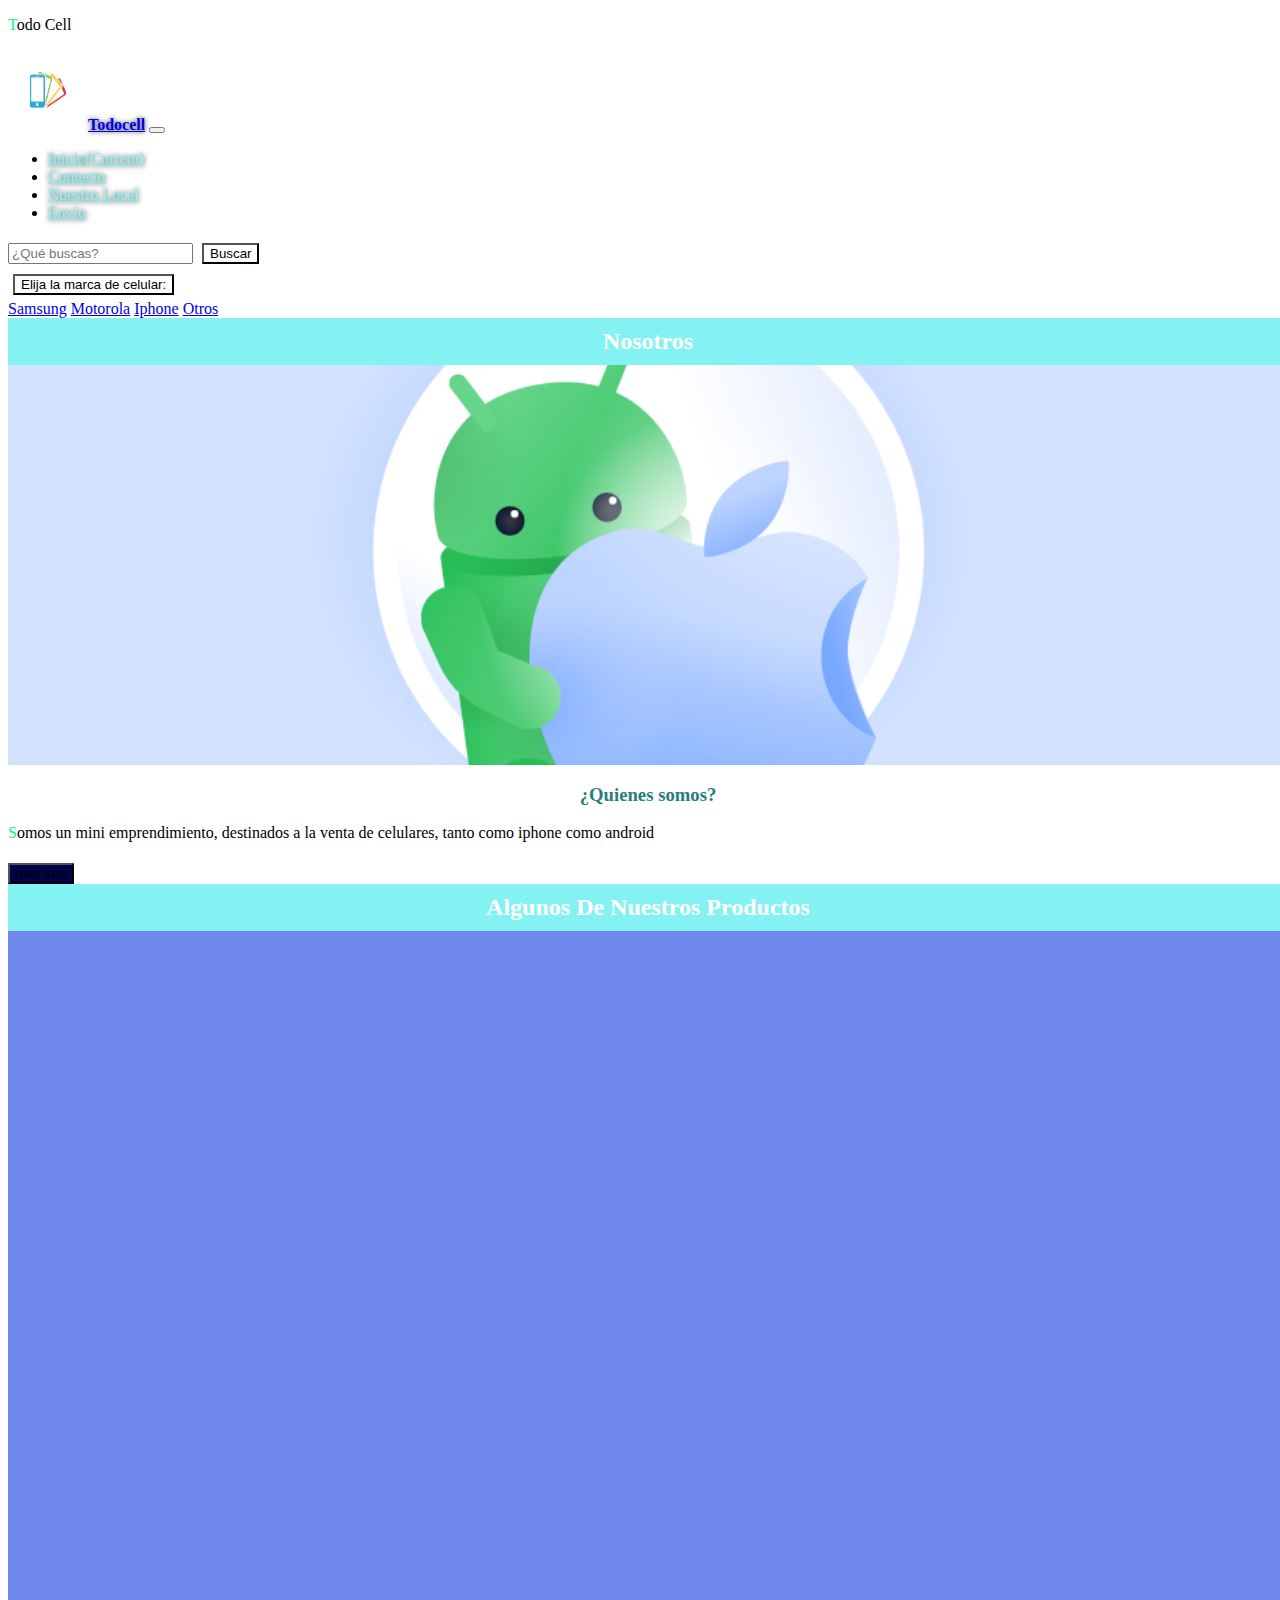
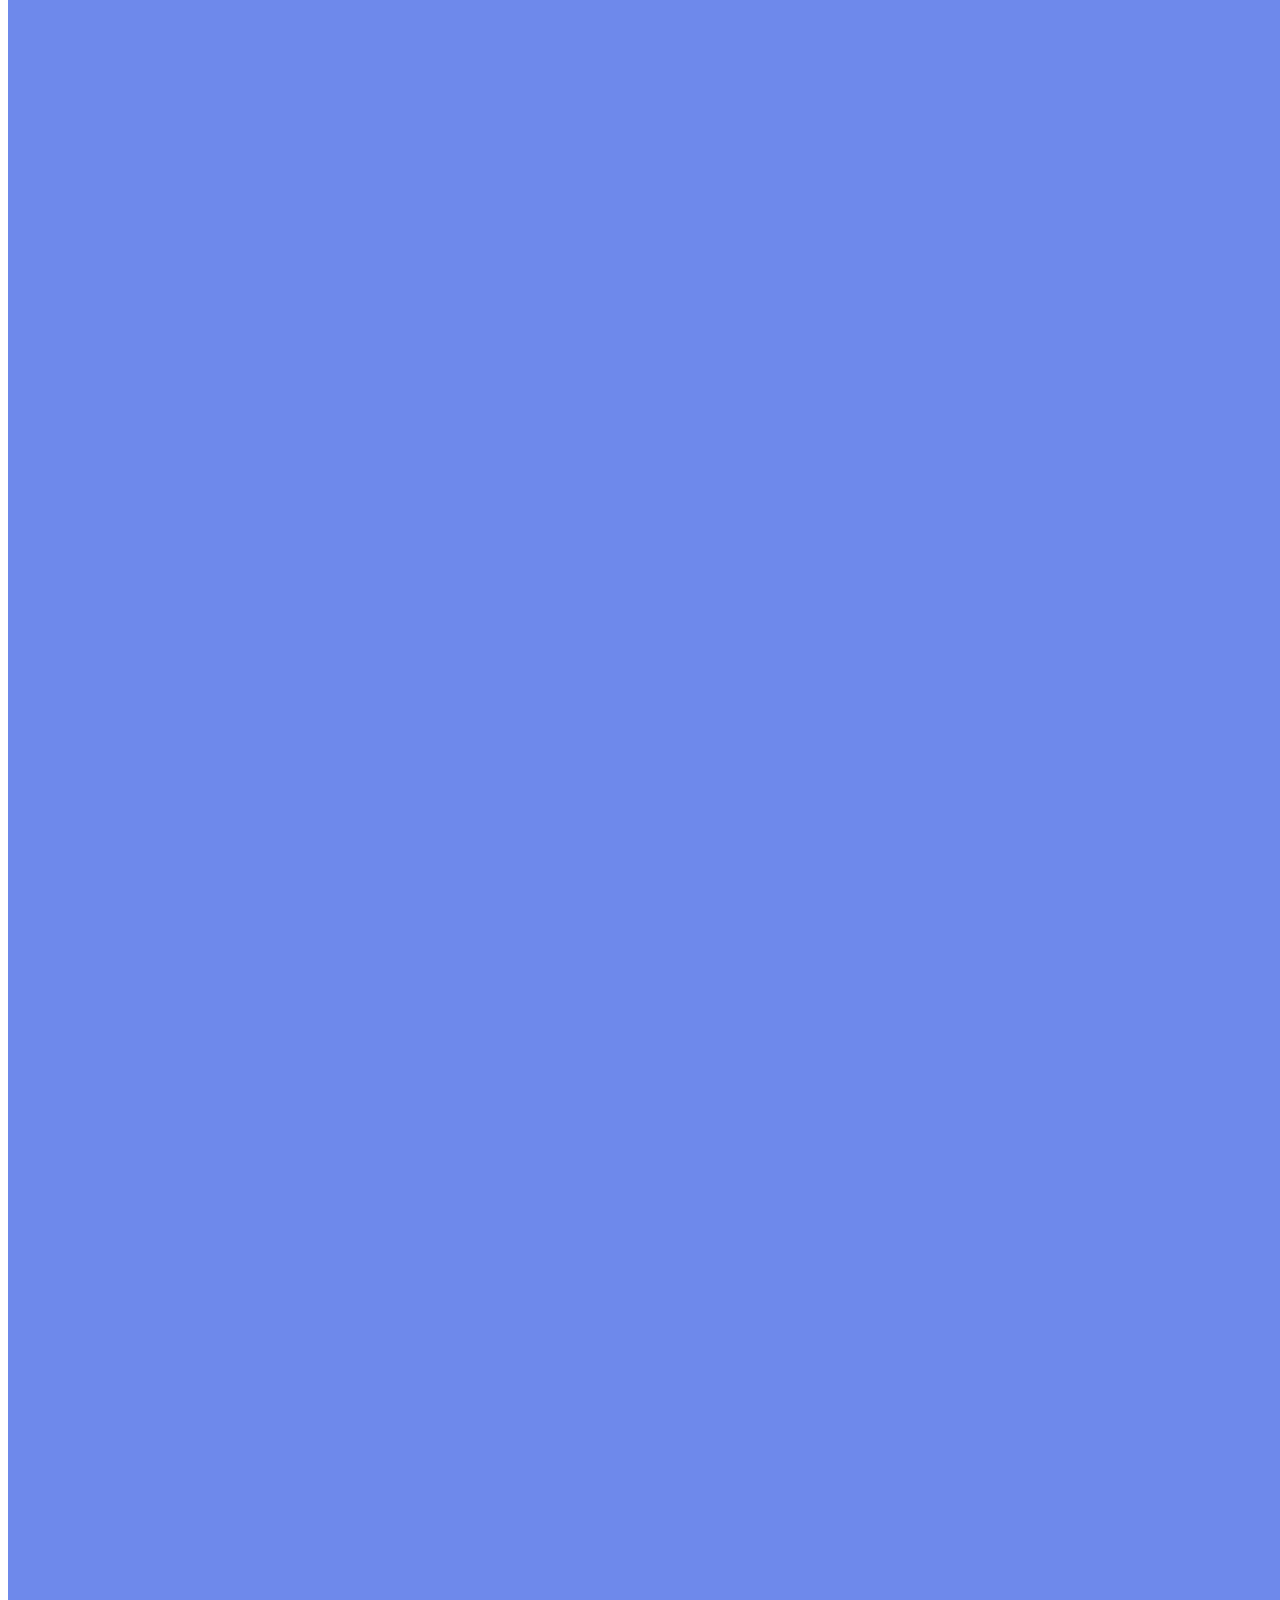
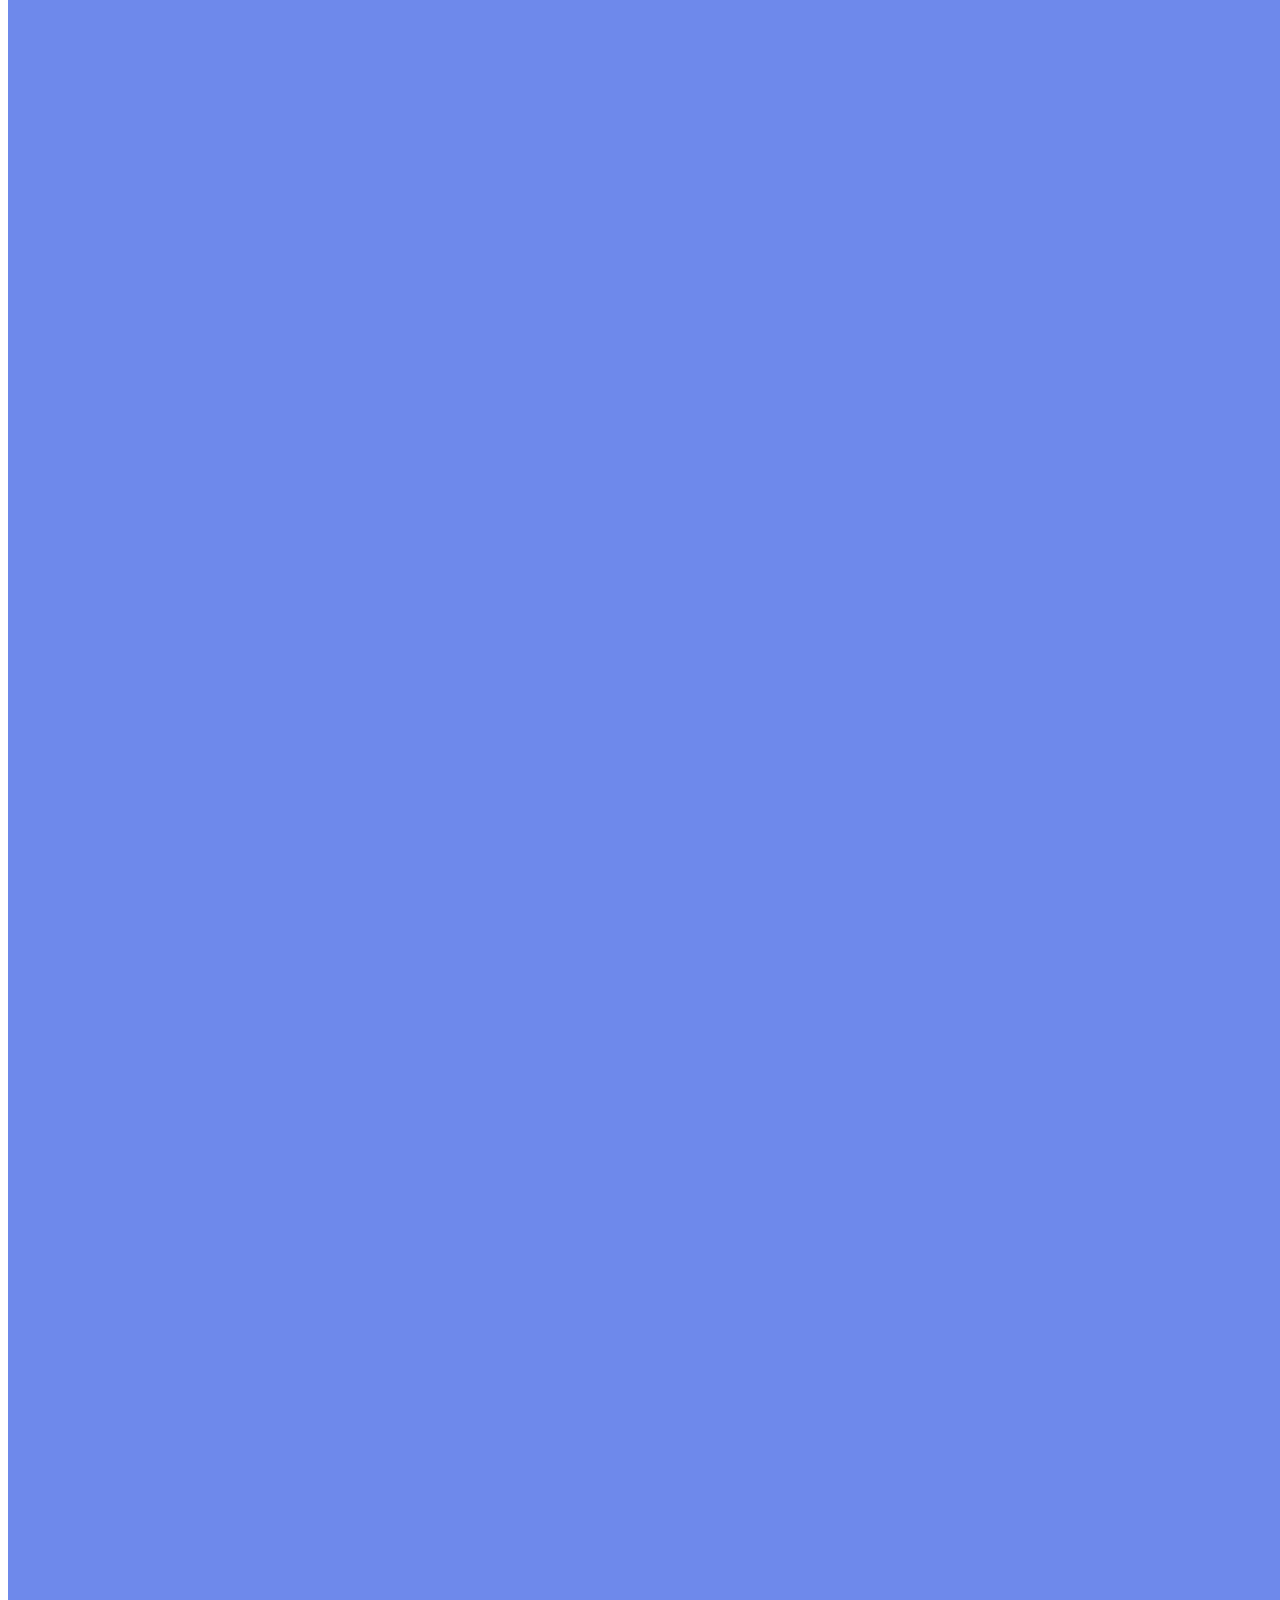
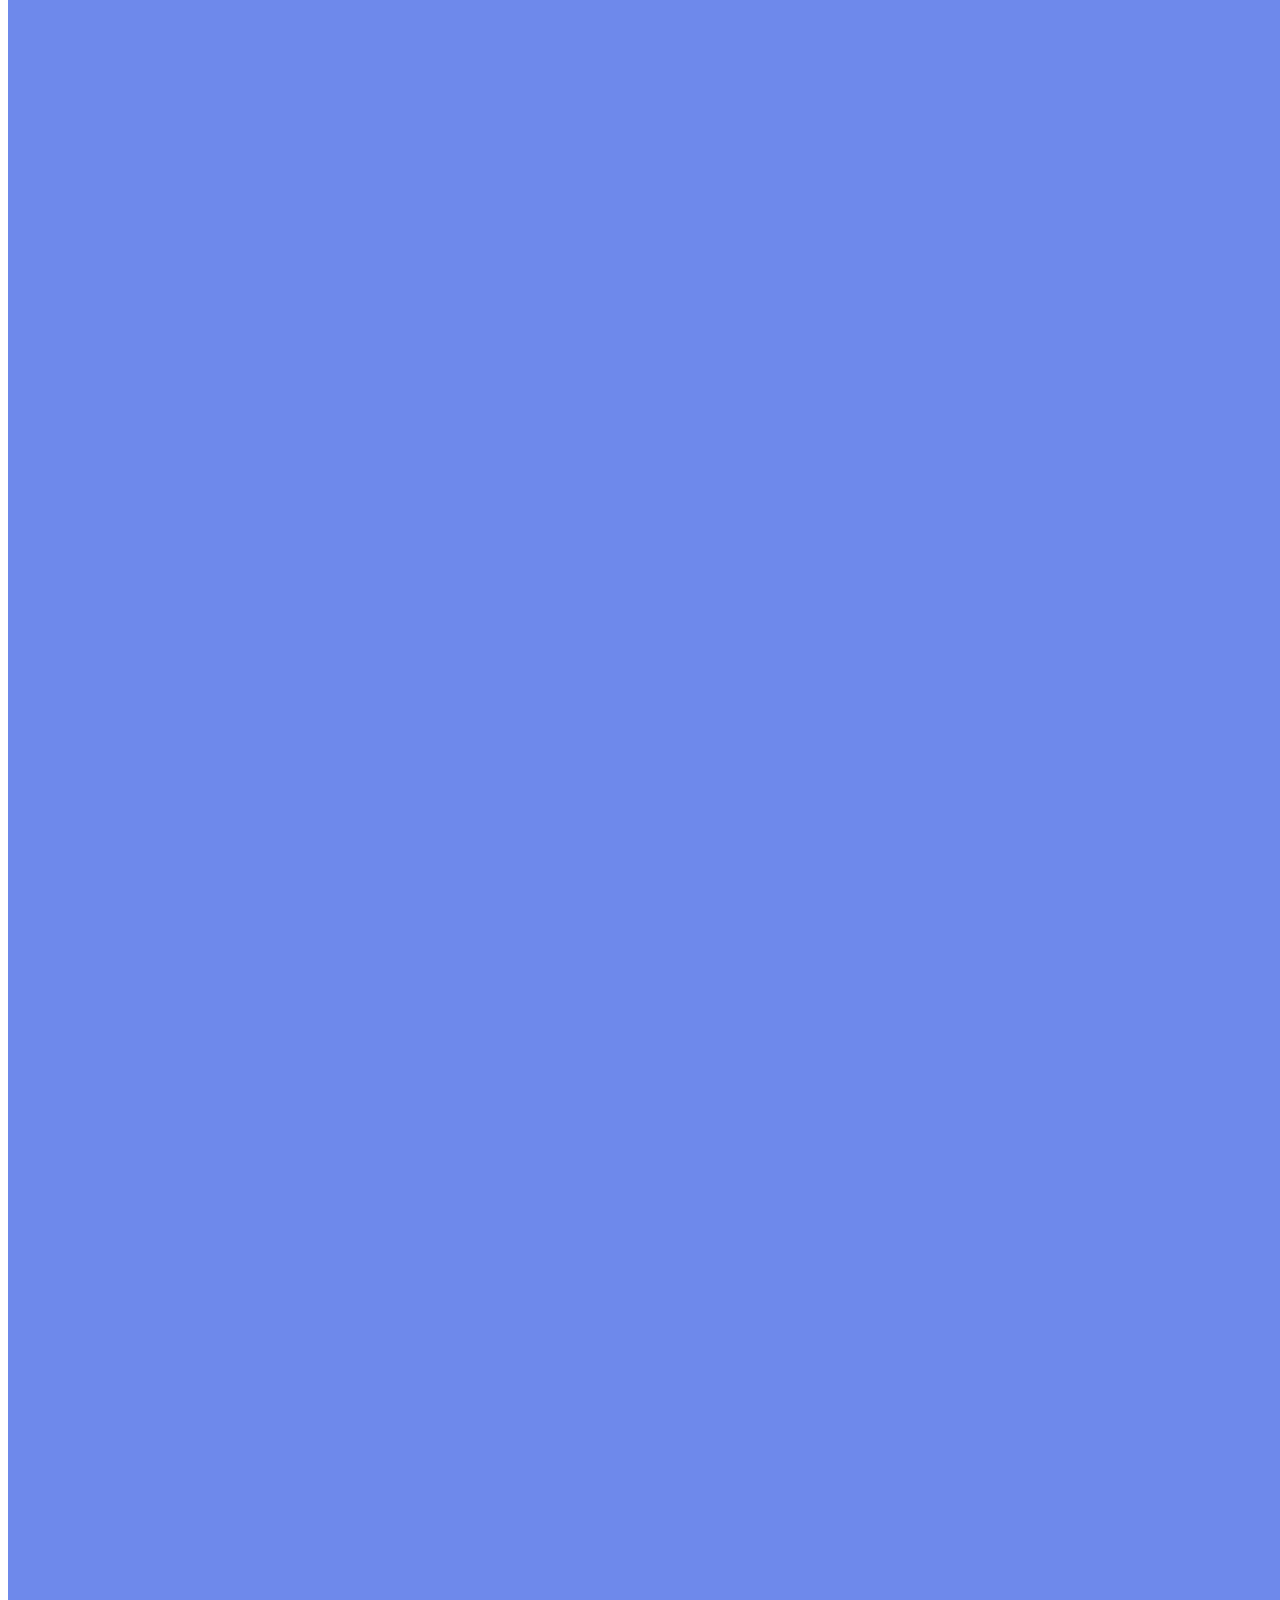
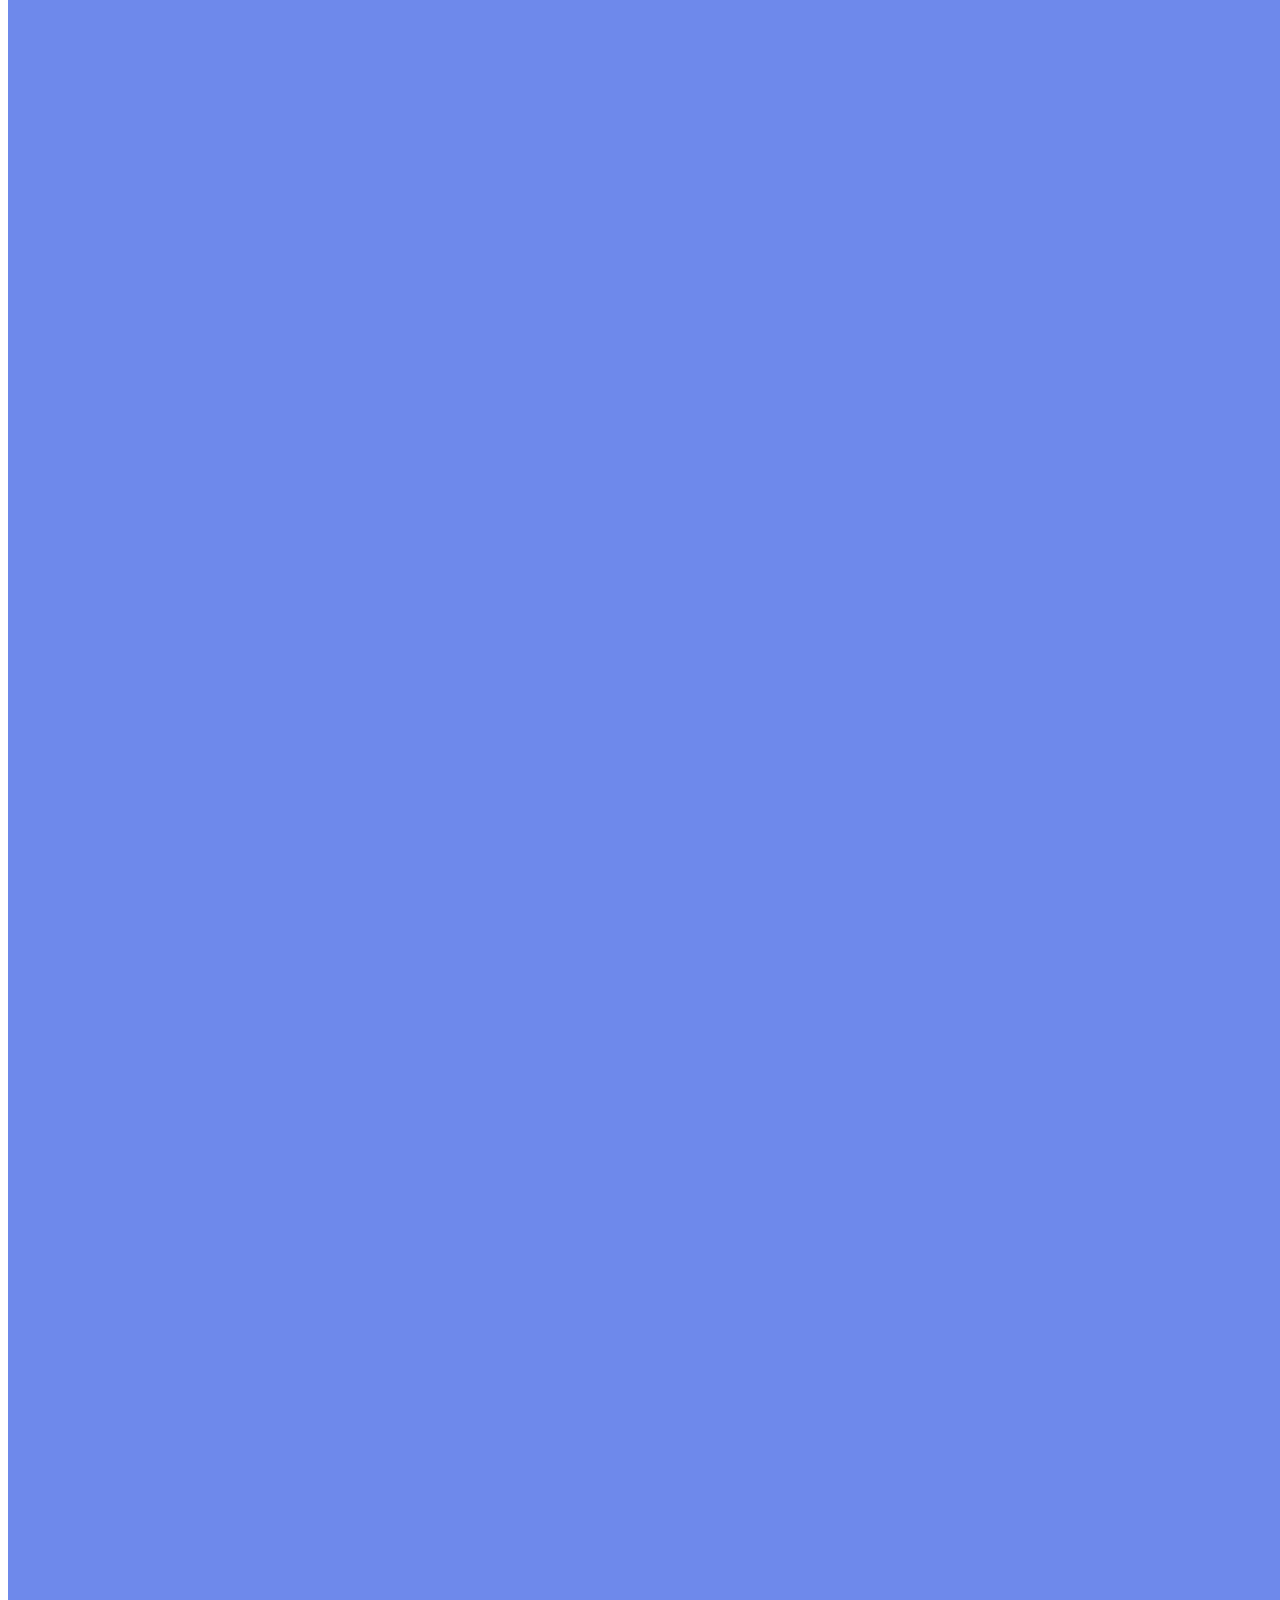
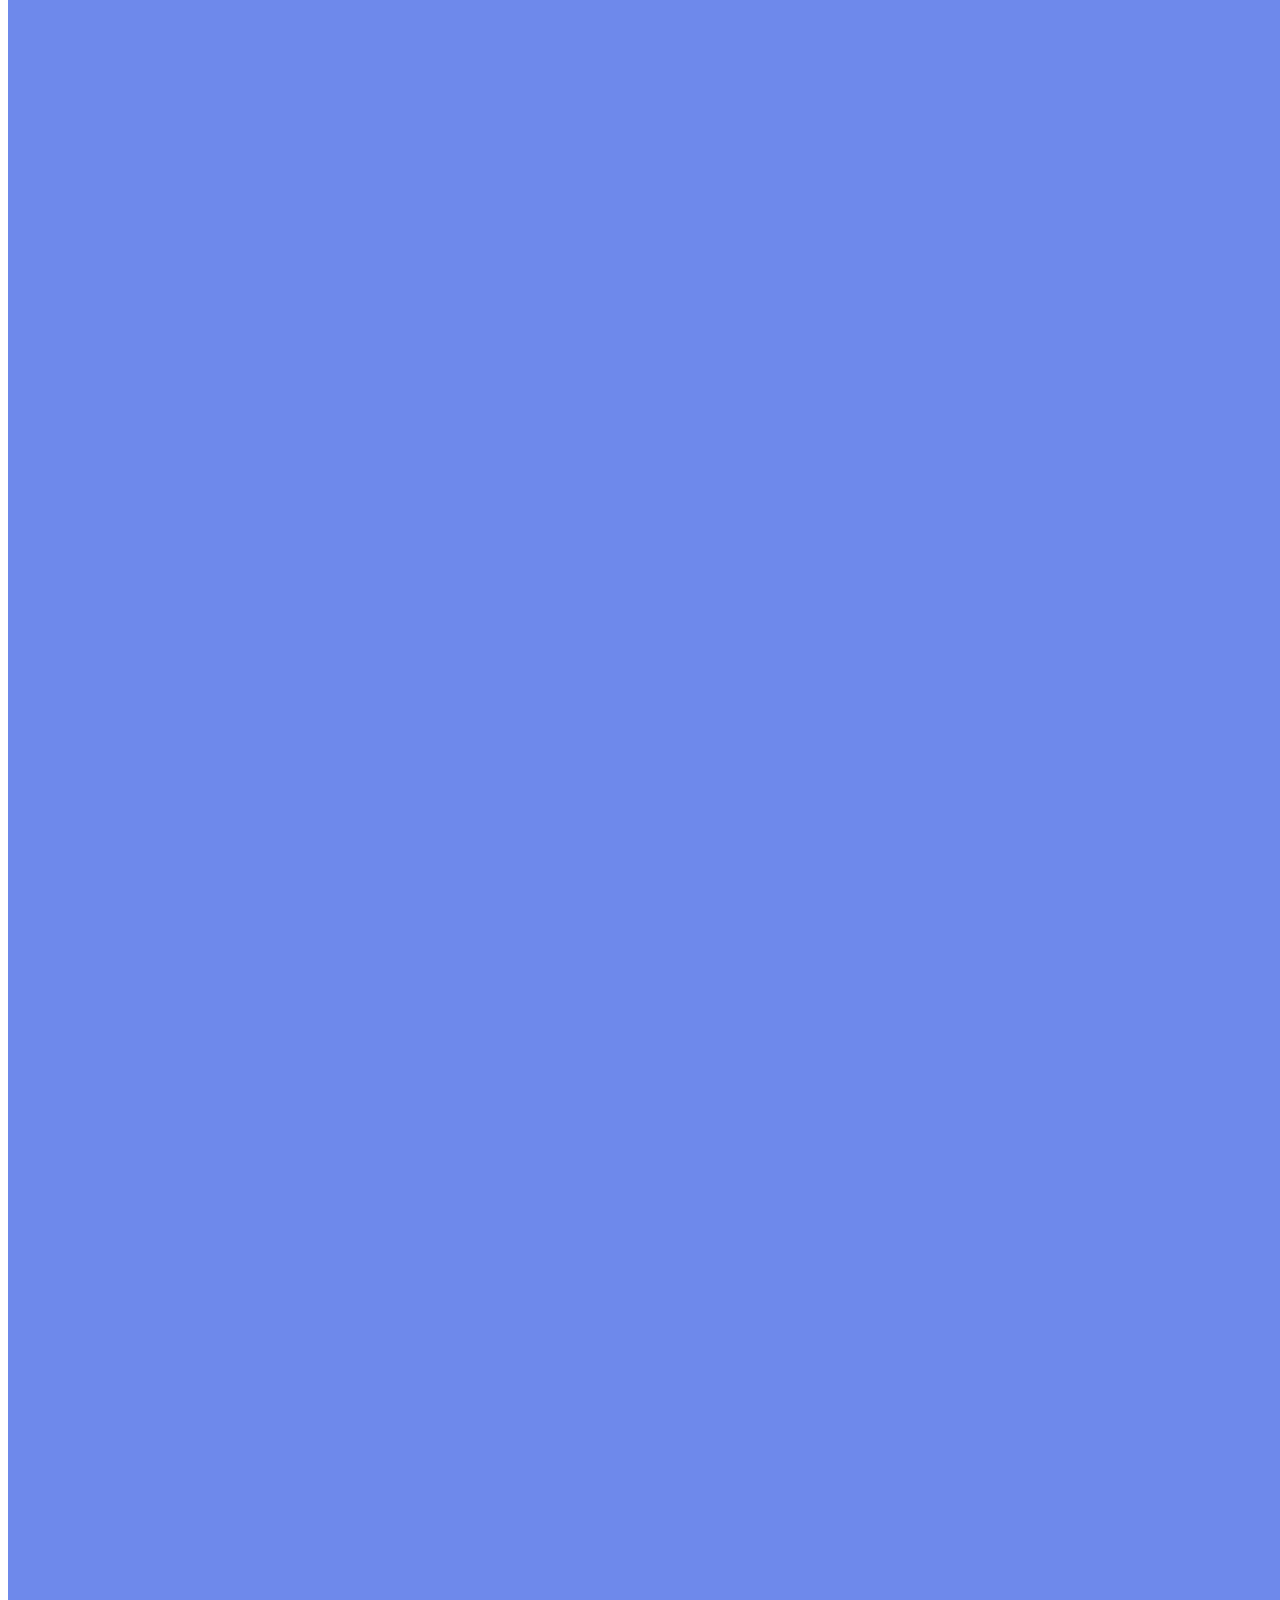
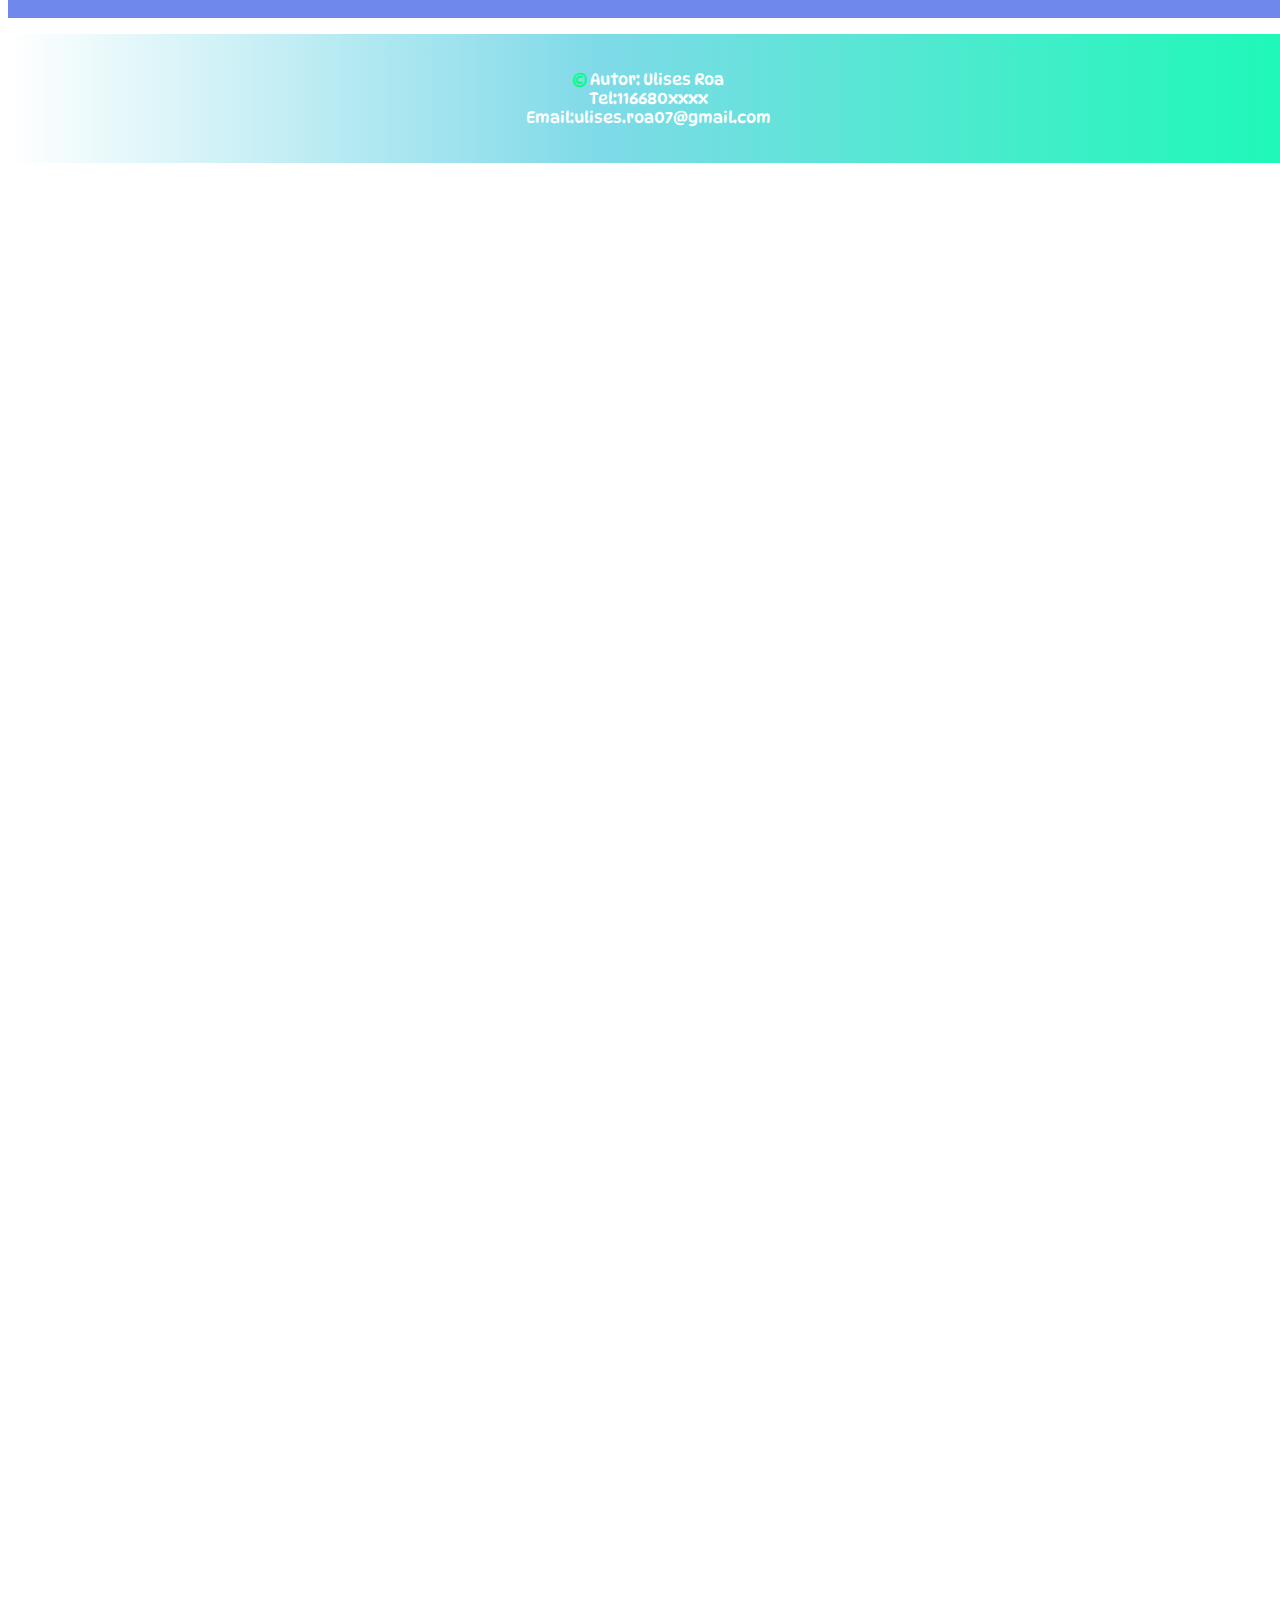
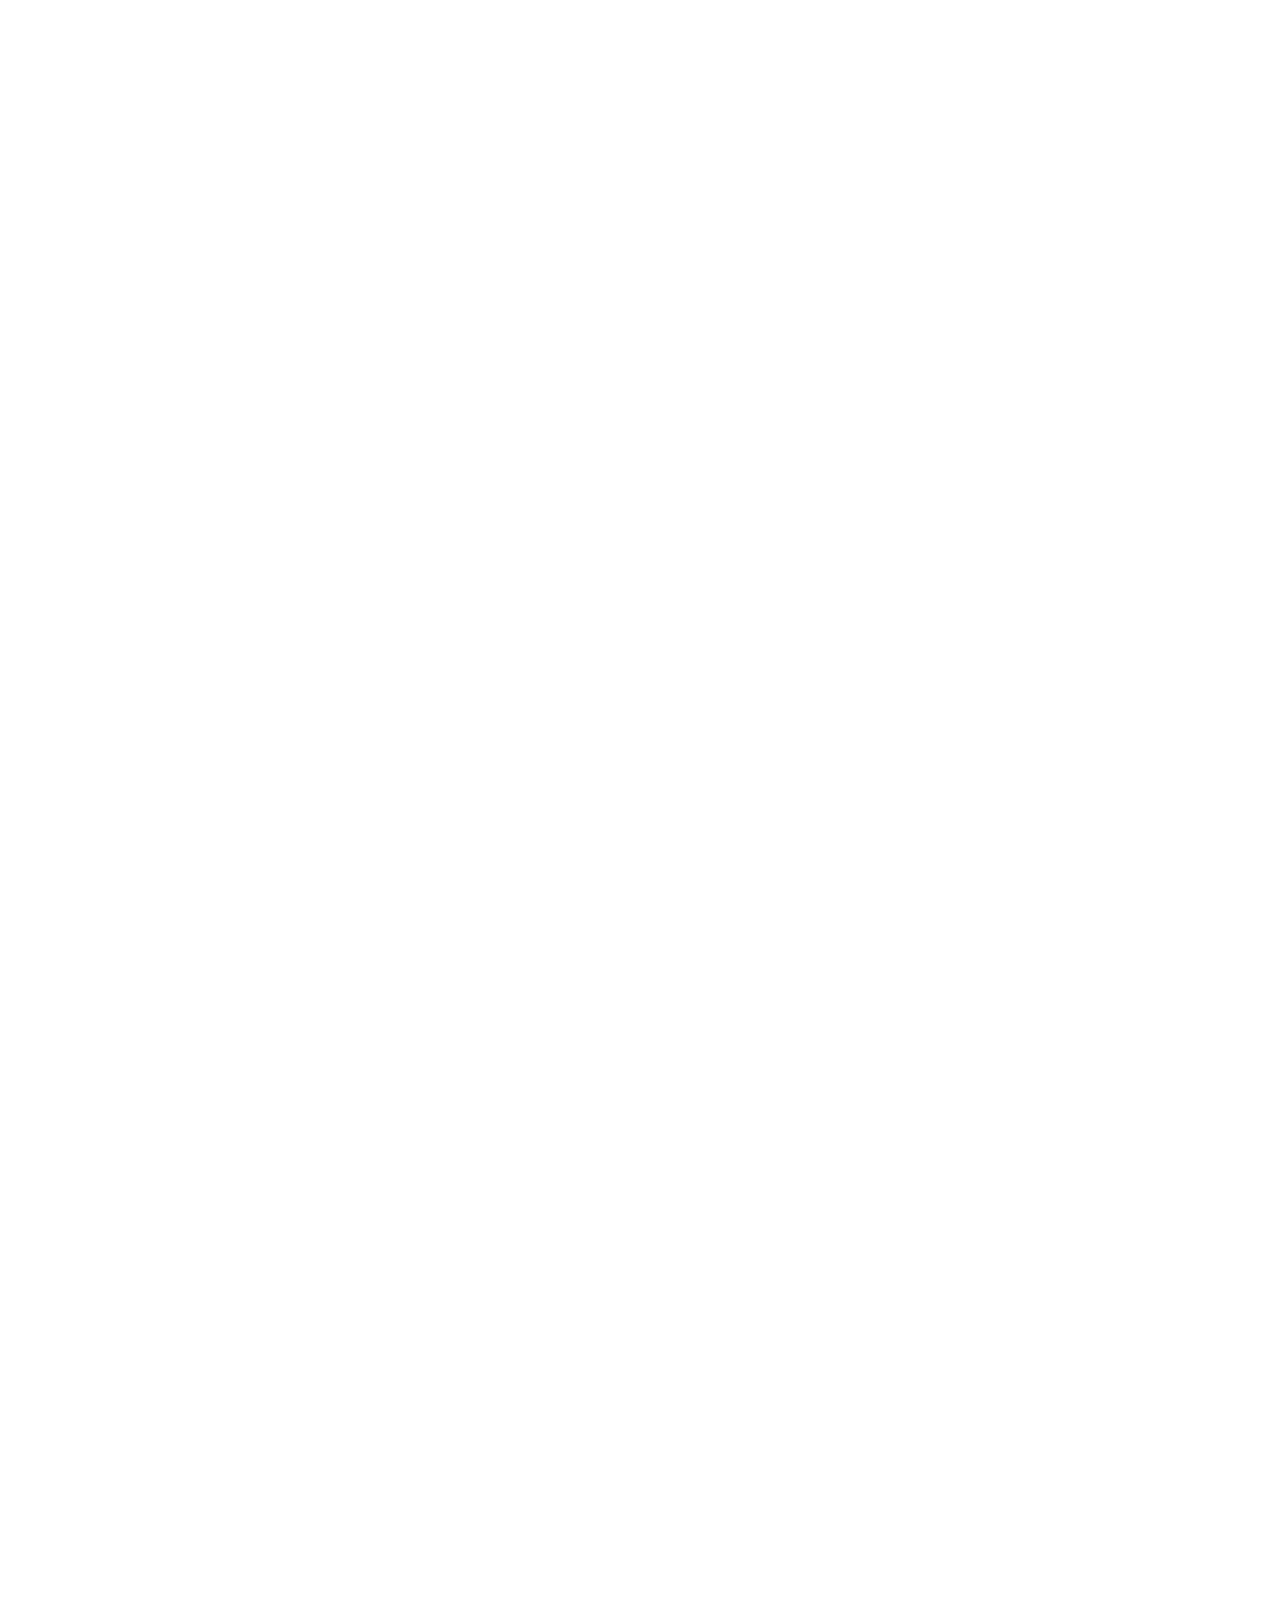
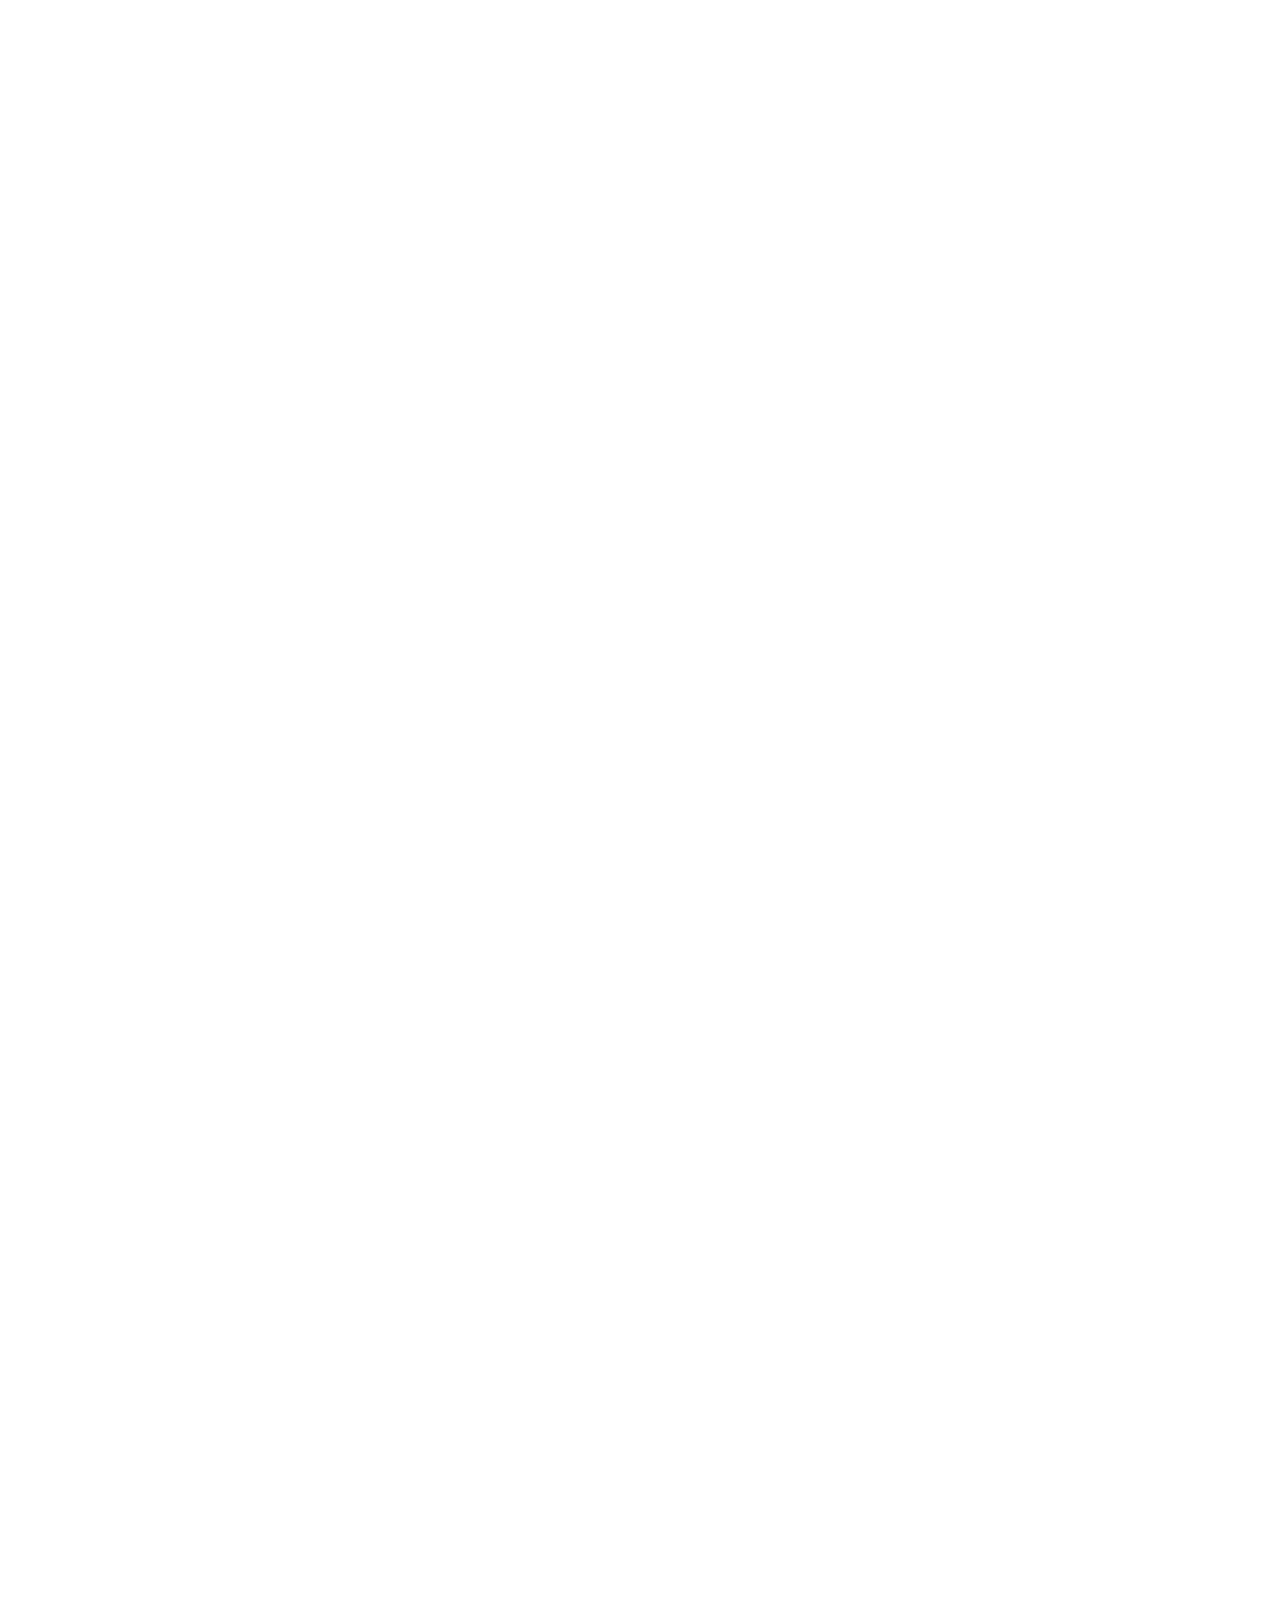
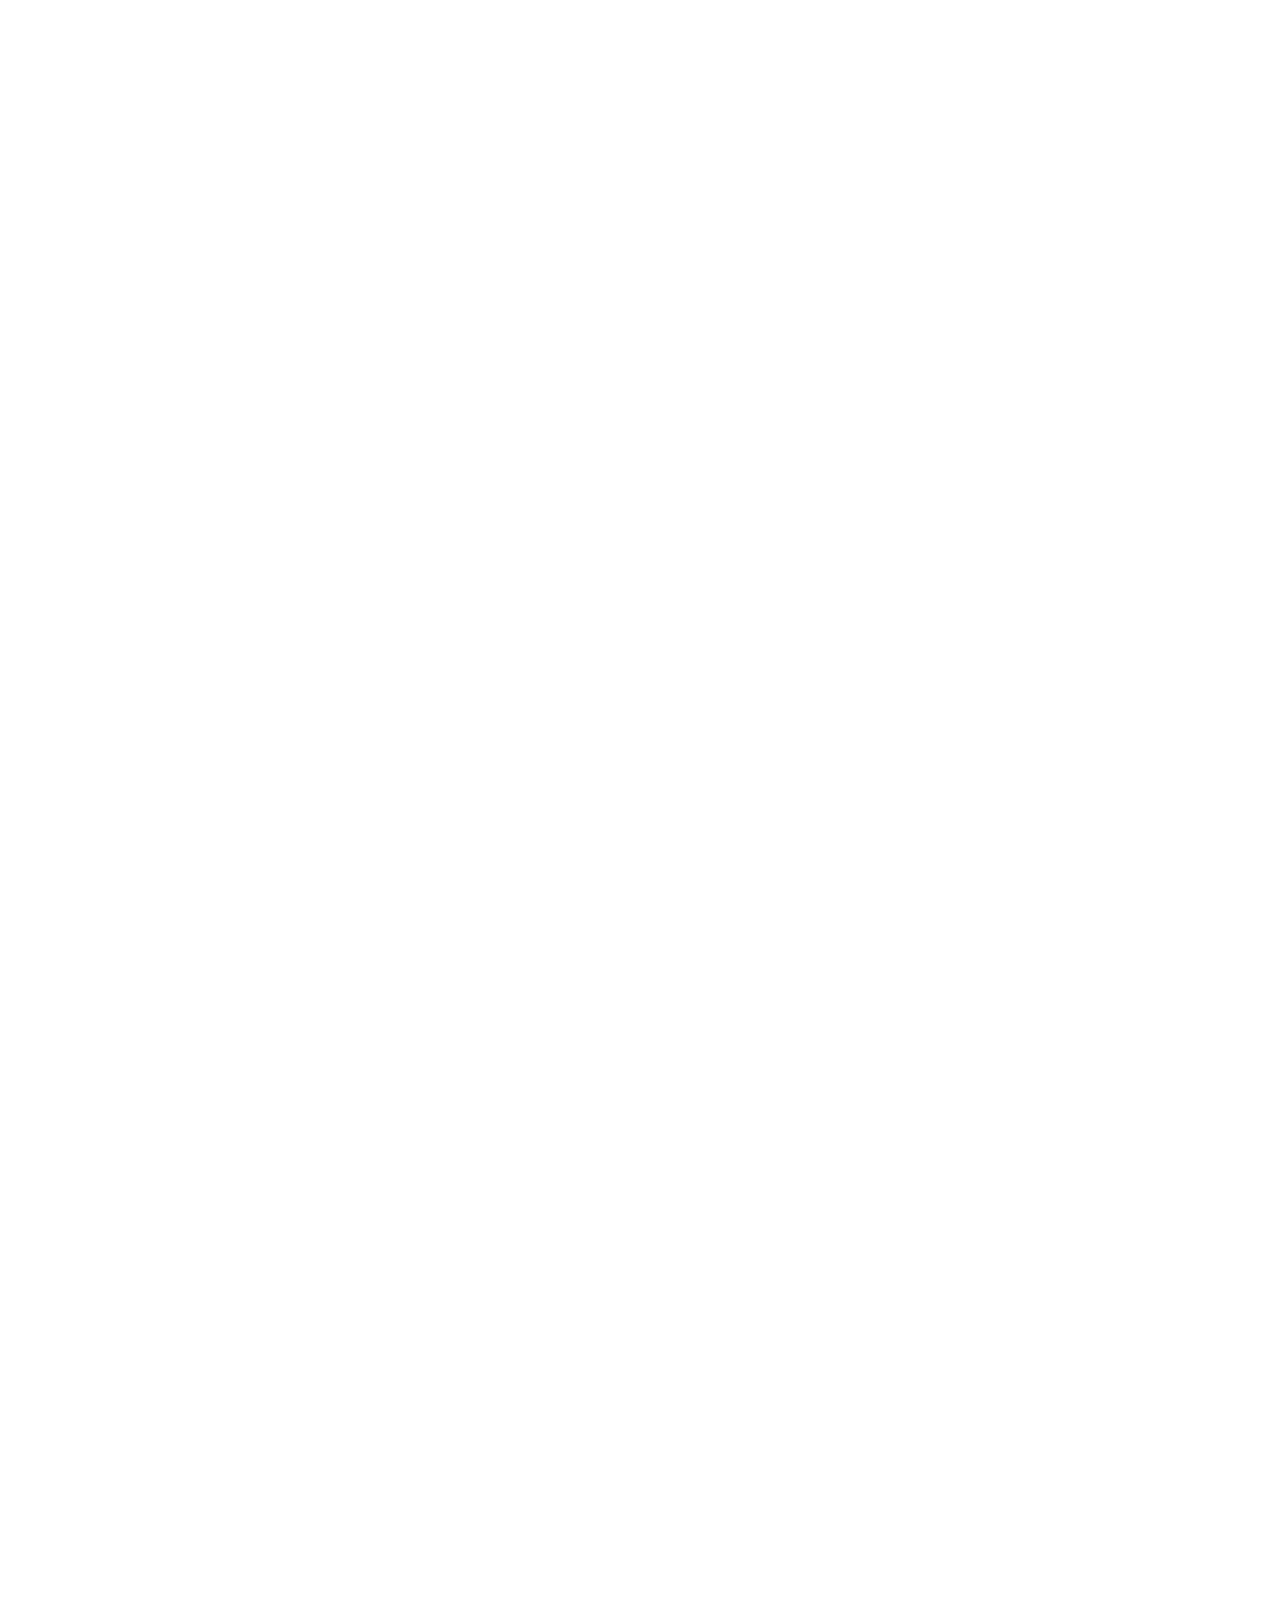
<file: index.html>
<!DOCTYPE html>
<html lang="es">
  <head>
    <meta charset="UTF-8" />
    <meta http-equiv="X-UA-Compatible" content="IE=edge" />
    <meta name="viewport" content="width=device-width, initial-scale=1.0" />

    <link href="https://unpkg.com/aos@2.3.1/dist/aos.css" rel="stylesheet" />
    <link
      rel="stylesheet"
      href="https://cdnjs.cloudflare.com/ajax/libs/font-awesome/6.1.2/css/all.min.css"
      integrity="sha512-1sCRPdkRXhBV2PBLUdRb4tMg1w2YPf37qatUFeS7zlBy7jJI8Lf4VHwWfZZfpXtYSLy85pkm9GaYVYMfw5BC1A=="
      crossorigin="anonymous"
      referrerpolicy="no-referrer"
    />
    <link
      rel="stylesheet"
      href="https://cdn.jsdelivr.net/npm/bootstrap@4.6.2/dist/css/bootstrap.min.css"
      integrity="sha384-xOolHFLEh07PJGoPkLv1IbcEPTNtaed2xpHsD9ESMhqIYd0nLMwNLD69Npy4HI+N"
      crossorigin="anonymous"
    />
    <link rel="stylesheet" href="estilos.css" />
    <title>Venta de celular a menores precios</title>

    <meta
      name="descripcion"
      content="somos una mini empresa, dedicada a la venta de celulares a precios accesibles"
    />

    <meta
      name="keywords"
      content="celulares,ventas,baratos,samsung,motorola,iphone,lg,tecnologia"
    />

    <!-- INICIO Open Graph -->
    <meta property="og:type" content="landing" />
    <!-- titulo al compartir el enlace -->
    <meta
      property="og:tittle"
      content="disfruta de momentos magicos con tu celular sin moverte de tu casa"
    />
    <!-- si no existe tittle usara lo que hay en el primer parrafo del html -->
    <meta
      property="og:description"
      content="empresa dedicada a la venta de celulares con precios accesibles"
    />

    <meta property="og:url" content="https://www.todocell.com.ar" />

    <meta property="og:image" content="https://www.todocell.com.ar/logo.jpg" />

    <!-- FIN Open Grap -->
    <!-- icono que aparece en la pestaña del navegador  -->
    <link
      rel="shortcup icon"
      href="/multimedia/android-logo.png"
      type="image/x-icon"
    />
  </head>

  <body>
    <header>
      <p class="text-center display-4">Todo Cell</p>
      <!-- navbar inicia -->
      <!-- resolucion md en adelante lo vemos de formato extendido, en resolucion anterios con menu hamburguesa -->
      <nav class="navbar navbar-expand-lg navbar-light bg-info">
        <a class="navbar-brand" href="#"
          ><img
            src="./multimedia/logo.webp"
            alt="logo"
            class="img-fluid"
            width="80px"
            height="80px"
        /></a>
        <button
          class="navbar-toggler"
          type="button"
          data-toggle="collapse"
          data-target="#navbarSupportedContent"
          aria-controls="navbarSupportedContent"
          aria-expanded="false"
          aria-label="Toggle navigation"
        >
          <span class="navbar-toggler-icon"></span>
        </button>

        <div class="collapse navbar-collapse" id="navbarSupportedContent">
          <ul class="navbar-nav mr-auto">
            <li class="nav-item active">
              <a class="nav-link" href="#"
                >inicio<span class="sr-only">(current)</span></a
              >
            </li>
            <li class="nav-item">
              <a class="nav-link" href="./contacto.html">Contacto</a>
            </li>
            <li class="nav-item">
              <a class="nav-link" href="./local.html">Nuestro local</a>
            </li>
            <li class="nav-item">
              <a class="nav-link" href="./envio.html">Envio</a>
            </li>
          </ul>
          <form class="form-inline my-2 my-lg-0">
            <input
              class="form-control mr-sm-2"
              type="search"
              placeholder="¿Qué buscas?"
              aria-label="Search"
            />
            <button class="btn btn-outline-success my-2 my-sm-0" type="submit">
              Buscar
            </button>
          </form>
        </div>
        <div class="flex-contenedor">
          <div class="dropdown">
            <button
              type="button"
              class="btn bg-light dropdown-toggle"
              data-toggle="dropdown"
            >
              Elija la marca de celular:
            </button>
            <div class="dropdown-menu">
              <a class="dropdown-item" href="./samsung.html">Samsung</a>
              <a class="dropdown-item" href="./motorola.html">Motorola</a>
              <a class="dropdown-item" href="./iphone.html">Iphone</a>
              <a class="dropdown-item" href="./lg.html">Otros</a>
            </div>
          </div>
        </div>
      </nav>
    </header>

    <!-- navbar fin -->

    <!-- jumbotron inicia -->
    <!-- jumbotron fin -->
    <!-- nosotros inicia -->
    <main>
      <h2>Nosotros</h2>
      <section class="conteiner-fluid">
        <div class="row">
          <aside class="col-md-6 al"></aside>
          <aside class="col-md-6 ar">
            <h3>¿Quienes somos?</h3>
            <p>
              Somos un mini emprendimiento, destinados a la venta de celulares,
              tanto como iphone como android
            </p>
            <button type="button" class="btn btn-primary">mas info</button>
          </aside>
        </div>
      </section>
      <!-- nosotros fin -->
      <!-- productos incia-->
      <h2>Algunos de nuestros productos</h2>
      <section class="productos container-fluid">
        <div class="row">
          <!-- inicio de card -->

          <div class="card col-sm-6 col-md4 col-lg-4" data-aos="flip-left">
            <!--data-aos, efecto sacado de aos-->
            <img
              class="card-img-top"
              src="multimedia/iPhone_13_Pro.png"
              alt="productos"
            />
            <div class="card-body">
              <!-- <h4 class="card-title text-center">Iphone 13 Pro</h4> -->
              <p class="card-text"></p>
            </div>
          </div>

          <div class="card col-sm-6 col-md4 col-lg-4" data-aos="flip-left">
            <img class="card-img-top" src="multimedia/xr.png" alt="productos" />
            <div class="card-body">
              <!-- <h4 class="card-title text-center">Iphone XR</h4> -->
              <p class="card-text"></p>
            </div>
          </div>

          <div class="card col-sm-6 col-md4 col-lg-4" data-aos="flip-left">
            <img
              class="card-img-top"
              src="multimedia/iphone-7.jpg"
              alt="productos"
            />
            <div class="card-body">
              <!-- <h4 class="card-title">Iphone 11</h4> -->
              <p class="card-text"></p>
            </div>
          </div>

          <div class="card col-sm-6 col-md-4 col-lg-3" data-aos="flip-left">
            <img
              class="card-img-top"
              src="multimedia/samsung-zfolden3.webp"
              alt="productos"
            />
            <div class="card-body">
              <!-- <h4 class="card-title text-center">Samsung Z folden3</h4> -->
              <p class="card-text"></p>
            </div>
          </div>

          <div class="card col-sm-6 col-md-4 col-lg-3" data-aos="flip-left">
            <img
              class="card-img-top"
              src="multimedia/lg-k-50.jpg"
              alt="productos"
            />
            <div class="card-body">
              <!-- <h4 class="card-title text-center">LG K50</h4> -->
              <p class="card-text"></p>
            </div>
          </div>

          <div class="card col-sm-6 col-md-4 col-lg-3" data-aos="flip-left">
            <img
              class="card-img-top"
              src="multimedia/lg-k61.jpg"
              alt="productos"
            />
            <div class="card-body">
              <!-- <h4 class="card-title text-center">LG K61</h4> -->
              <p class="card-text"></p>
            </div>
          </div>

          <div class="card col-sm-6 col-md-4 col-lg-3" data-aos="flip-left">
            <img
              class="card-img-top"
              src="multimedia/motoe7plus.webp"
              alt="productos"
            />
            <div class="card-body">
              <!-- <h4 class="card-title text-center">Moto E7 Plus</h4> -->
              <p class="card-text"></p>
            </div>
          </div>

          <div class="card col-sm-6 col-md-4 col-lg-3" data-aos="flip-left">
            <img
              class="card-img-top"
              src="multimedia/motog100.jpg"
              alt="productos"
            />
            <div class="card-body">
              <!-- <h4 class="card-title text-center">Moto G100</h4> -->
              <p class="card-text"></p>
            </div>
          </div>

          <div class="card col-sm-12 col-md-4 col-lg-3" data-aos="flip-left">
            <img
              class="card-img-top"
              src="multimedia/kodak.jpg"
              alt="productos"
            />
            <div class="card-body">
              <!-- <h4 class="card-title text-center">Kodak</h4> -->
              <p class="card-text"></p>
            </div>
          </div>
          <div class="card col-sm-12 col-md-4 col-lg-3" data-aos="flip-left">
            <img
              class="card-img-top"
              src="multimedia/lg-k-50.jpg"
              alt="productos"
            />
            <div class="card-body">
              <!-- <h4 class="card-title text-center">LG K50</h4> -->
              <p class="card-text"></p>
            </div>
          </div>
          <div class="card col-sm-12 col-md-4 col-lg-3" data-aos="flip-left">
            <img
              class="card-img-top"
              src="multimedia/samsung-s10.webp"
              alt="productos"
            />
            <div class="card-body">
              <!-- <h4 class="card-title text-center">Samsung S10</h4> -->
              <p class="card-text"></p>
            </div>
          </div>
          <!-- fin de card -->
        </div>
        <!--agrego fila-->
      </section>
      <!-- productos fin-->
    </main>

    <!-- footer inicia -->
    <div class="container-fluid bg-light text-center">
      <footer>
        <p class="small">
          &copy; Autor: Ulises Roa <br />
          Tel:116680xxxx <br />
          Email:ulises.roa07@gmail.com
        </p>
        <div class="redes">
          <a href="http://www.facebook.com">
            <i
              a
              href="http://www.facebook.com"
              class="fa-brands fa-facebook"
            ></i
          ></a>
          <a
            href="http://www.instagram.com"
            target="_blank"
            rel="noopener noreferrer"
          >
            <i class="fa-brands fa-instagram"></i>
          </a>
          <a
            href="http://www.whatsapp.com"
            target="_blank"
            rel="noopener noreferrer"
          >
            <i class="fa-brands fa-whatsapp"></i>
          </a>
        </div>
      </footer>
    </div>

    <script src="https://unpkg.com/aos@2.3.1/dist/aos.js"></script>
    <script>
      AOS.init();
    </script>

    <!-- footer fin -->
    <script
      src="https://cdn.jsdelivr.net/npm/jquery@3.5.1/dist/jquery.slim.min.js"
      integrity="sha384-DfXdz2htPH0lsSSs5nCTpuj/zy4C+OGpamoFVy38MVBnE+IbbVYUew+OrCXaRkfj"
      crossorigin="anonymous"
    ></script>
    <script
      src="https://cdn.jsdelivr.net/npm/popper.js@1.16.1/dist/umd/popper.min.js"
      integrity="sha384-9/reFTGAW83EW2RDu2S0VKaIzap3H66lZH81PoYlFhbGU+6BZp6G7niu735Sk7lN"
      crossorigin="anonymous"
    ></script>
    <script
      src="https://cdn.jsdelivr.net/npm/bootstrap@4.6.2/dist/js/bootstrap.min.js"
      integrity="sha384-+sLIOodYLS7CIrQpBjl+C7nPvqq+FbNUBDunl/OZv93DB7Ln/533i8e/mZXLi/P+"
      crossorigin="anonymous"
    ></script>
    <script src="estilos.js"></script>
  </body>
</html>
</file>
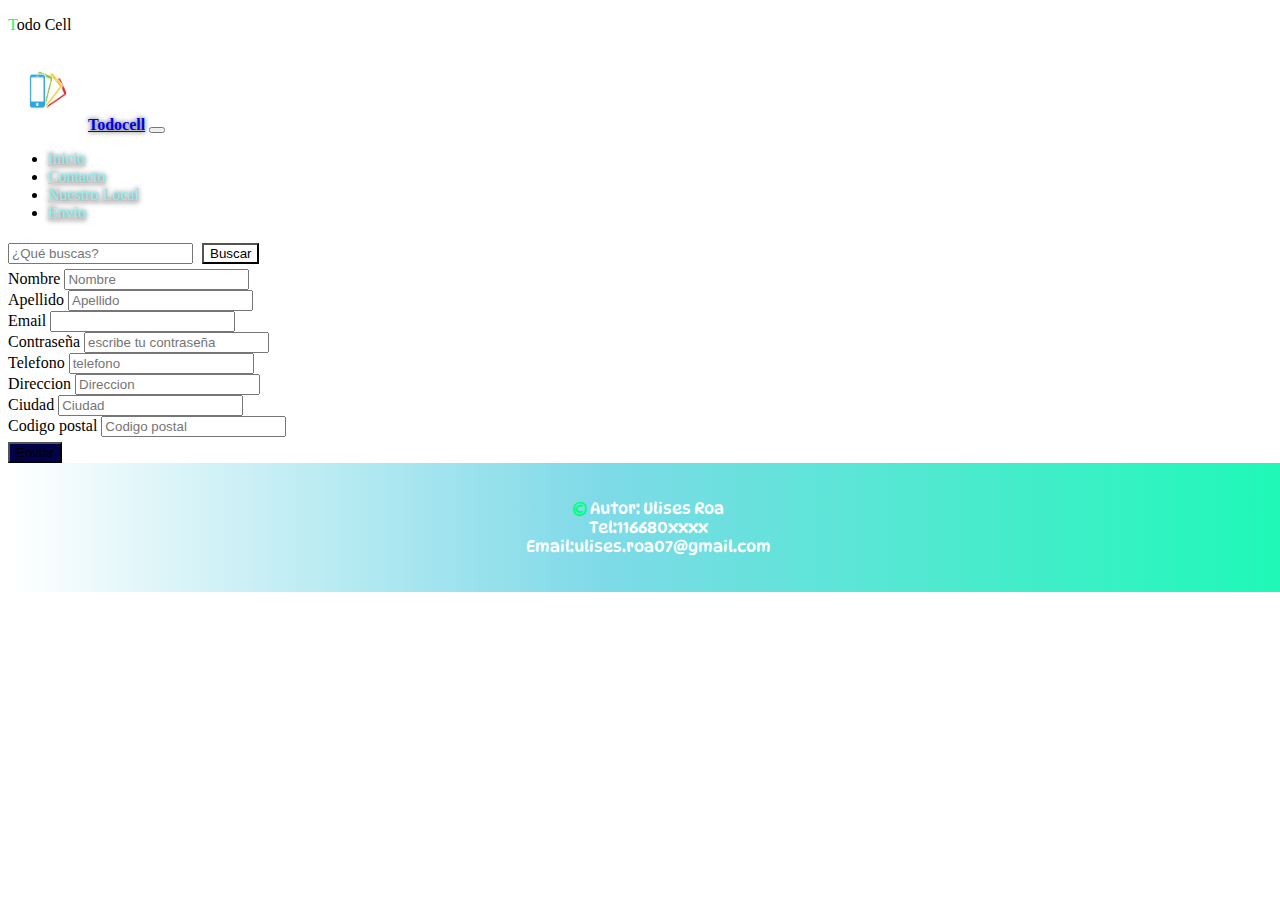
<file: contacto.html>
<!DOCTYPE html>
<html lang="es">
<head>
    <meta charset="UTF-8">
    <meta http-equiv="X-UA-Compatible" content="IE=edge">
    <meta name="viewport" content="width=device-width, initial-scale=1.0">
    <title>contacto</title>
    <link rel="stylesheet" href="https://cdnjs.cloudflare.com/ajax/libs/font-awesome/6.1.2/css/all.min.css" integrity="sha512-1sCRPdkRXhBV2PBLUdRb4tMg1w2YPf37qatUFeS7zlBy7jJI8Lf4VHwWfZZfpXtYSLy85pkm9GaYVYMfw5BC1A==" crossorigin="anonymous" referrerpolicy="no-referrer" />
  <link rel="stylesheet" href="https://cdn.jsdelivr.net/npm/bootstrap@4.6.2/dist/css/bootstrap.min.css" integrity="sha384-xOolHFLEh07PJGoPkLv1IbcEPTNtaed2xpHsD9ESMhqIYd0nLMwNLD69Npy4HI+N" crossorigin="anonymous">
    <link rel="stylesheet" href="estilos.css">
</head>
<body>
    <header class="container-fluid">
        <section class="encabezado"> 
        <p class="text-center display-4">Todo Cell</p>
    </section>
        <nav class="navbar navbar-expand-lg navbar-light bg-info">
            <a class="navbar-brand" href="#"><img src="./multimedia/logo.webp" alt="logo" class="img-fluid" width="80px" height="80px"></a>
            <button class="navbar-toggler" type="button" data-toggle="collapse" data-target="#navbarSupportedContent" aria-controls="navbarSupportedContent" aria-expanded="false" aria-label="Toggle navigation">
              <span class="navbar-toggler-icon"></span>
            </button>
          
            <div class="collapse navbar-collapse" id="navbarSupportedContent">
              <ul class="navbar-nav mr-auto">
                <li class="nav-item">
                  <a class="nav-link" href="./index.html">inicio<span class="sr-only"></span></a>
                </li>
                <li class="nav-item active">
                  <a class="nav-link" href="./contacto.html">Contacto</a>
                </li>
                <li class="nav-item">
                  <a class="nav-link" href="./local.html">Nuestro local</a>
                </li>
                <li class="nav-item">
                    <a class="nav-link" href="./envio.html">Envio</a>
                  </li>
              </ul>
              <form class="form-inline my-2 my-lg-0">
                <input class="form-control mr-sm-2" type="search" placeholder="¿Qué buscas?" aria-label="Search">
                <button class="btn btn-outline-success my-2 my-sm-0" type="submit">Buscar</button>
              </form>
            </div>
          </nav>
</header>
<main>
    <div class="contenedor">
        <form class="row g-3 mt-3">
            <div class="col-3">
                <label for="nombreInput" class="form-label">Nombre</label>
                <input type="text" class="form-control" id="nombreInput" placeholder="Nombre">
            </div>
            <div class="col-3">
                <label for="apellidoInput" class="form-label">Apellido</label>
                <input type="text" class="form-control" id="apellidoInput" placeholder="Apellido">
            </div>
            <div class="col-6">
                <label for="emailinput" class="form-label">Email</label>
                <input type="email" class="form-control" id="emailInput">
            </div>
            <div class="col-6">
                <label for="inputPass" class="form-label">Contraseña</label>
                <input type="password" class="form-control" id="inputPass" placeholder="escribe tu contraseña">
            </div>
            <div class="col-6">
                <label for="telPass" class="form-label">Telefono</label>
                <input type="number" class="form-control" id="telPass" placeholder="telefono">
            </div>
            <div class="col-12">
                <label for="inputDireccion" class="form-label">Direccion</label>
                <input type="text" class="form-control" id="inputDireccion" placeholder="Direccion">
            </div>
            <div class="col-6">
                <label for="ciudadInput" class="form-label">Ciudad</label>
                <input type="text" class="form-control" id="ciudadImput" placeholder="Ciudad">
            </div>
            <div class="col-3">
                <label for="postalCodeInput" class="form-label">Codigo postal</label>
                <input type="text" class="form-control" id="postalCodeInput" placeholder="Codigo postal">
            </div>
            <div class="col-12">
                <button type="submit" class="btn btn-primary">
                    <label class="enviar" for="btn">Enviar</label>
                </button>
            </div>
        </form>
    </div>
</main>


<div class="container-fluid bg-light text-center">
    <footer>
        <p class="small">&copy; Autor: Ulises Roa <br>
            Tel:116680xxxx <br>
            Email:ulises.roa07@gmail.com
        </p>
        <div class="redes">
          <a href="http://www.facebook.com"> <i a href="http://www.facebook.com" class="fa-brands fa-facebook"></i></a>
          <a href="http://www.instagram.com" target="_blank" rel="noopener noreferrer"> <i class="fa-brands fa-instagram"></i> </a> 
          <a href="http://www.whatsapp.com" target="_blank" rel="noopener noreferrer"> <i class="fa-brands fa-whatsapp"></i> </a> 
        </div>
        
    </footer>
    </div>
    <script src="https://unpkg.com/aos@2.3.1/dist/aos.js"></script>
    <script>
        AOS.init();
    </script>
    <script src="https://cdn.jsdelivr.net/npm/jquery@3.5.1/dist/jquery.slim.min.js" integrity="sha384-DfXdz2htPH0lsSSs5nCTpuj/zy4C+OGpamoFVy38MVBnE+IbbVYUew+OrCXaRkfj" crossorigin="anonymous"></script>
    <script src="https://cdn.jsdelivr.net/npm/popper.js@1.16.1/dist/umd/popper.min.js" integrity="sha384-9/reFTGAW83EW2RDu2S0VKaIzap3H66lZH81PoYlFhbGU+6BZp6G7niu735Sk7lN" crossorigin="anonymous"></script>
    <script src="https://cdn.jsdelivr.net/npm/bootstrap@4.6.2/dist/js/bootstrap.min.js" integrity="sha384-+sLIOodYLS7CIrQpBjl+C7nPvqq+FbNUBDunl/OZv93DB7Ln/533i8e/mZXLi/P+" crossorigin="anonymous"></script>
</body>
</html>
</file>
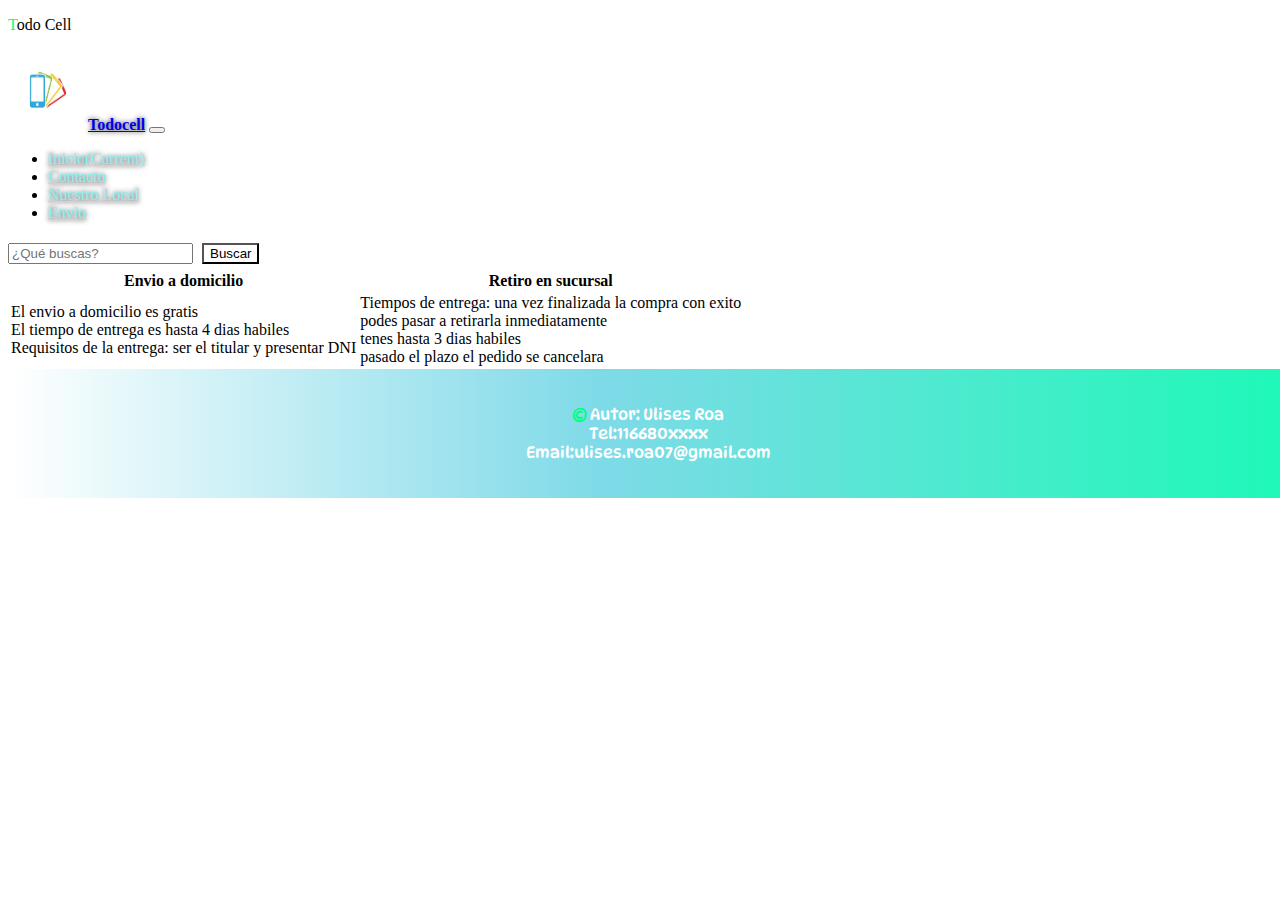
<file: envio.html>
<!DOCTYPE html>
<html lang="es">
<head>
  <meta charset="UTF-8">
  <meta http-equiv="X-UA-Compatible" content="IE=edge">
  <meta name="viewport" content="width=device-width, initial-scale=1.0">

  <title>Todo cel</title>
  <link rel="stylesheet" href="https://cdnjs.cloudflare.com/ajax/libs/font-awesome/6.1.2/css/all.min.css" integrity="sha512-1sCRPdkRXhBV2PBLUdRb4tMg1w2YPf37qatUFeS7zlBy7jJI8Lf4VHwWfZZfpXtYSLy85pkm9GaYVYMfw5BC1A==" crossorigin="anonymous" referrerpolicy="no-referrer" />
  <link rel="stylesheet" href="https://cdn.jsdelivr.net/npm/bootstrap@4.6.2/dist/css/bootstrap.min.css" integrity="sha384-xOolHFLEh07PJGoPkLv1IbcEPTNtaed2xpHsD9ESMhqIYd0nLMwNLD69Npy4HI+N" crossorigin="anonymous">
  <link rel="stylesheet" href="./estilos.css">
</head>
<body>
    <header>
            <section class="encabezado">
                <!-- <img id="android" src="multimedia/android.png" alt="" height="50" width="auto"> -->
                <p class="text-center display-4">Todo Cell</p>
                <!-- <img id="manzana" src="multimedia/apple.jpg" alt="" height="50" width="auto"> -->
            </section>
            <!-- <br>
            <br>
        <nav id="menu">
        <ul>
            <li><a href="./index.html">inicio</a></li>
            <li><a href="./contacto.html">contacto</a></li>
            <li><a href="./local.html">nuestro local </a></li>
            <li><a href="#">envio</a></li>
        </ul>
        </nav> -->
        <nav class="navbar navbar-expand-lg navbar-light bg-info">
            <a class="navbar-brand" href="#"><img src="./multimedia/logo.webp" alt="logo" class="img-fluid" width="80px" height="80px"></a>
            <button class="navbar-toggler" type="button" data-toggle="collapse" data-target="#navbarSupportedContent" aria-controls="navbarSupportedContent" aria-expanded="false" aria-label="Toggle navigation">
              <span class="navbar-toggler-icon"></span>
            </button>
          
            <div class="collapse navbar-collapse" id="navbarSupportedContent">
              <ul class="navbar-nav mr-auto">
                <li class="nav-item">
                  <a class="nav-link" href="./index.html">inicio<span class="sr-only">(current)</span></a>
                </li>
                <li class="nav-item">
                  <a class="nav-link" href="./contacto.html">Contacto</a>
                </li>
                <li class="nav-item">
                  <a class="nav-link" href="./local.html">Nuestro local</a>
                </li>
                <li class="nav-item active">
                    <a class="nav-link" href="#">Envio</a>
                  </li>
              </ul>
              <form class="form-inline my-2 my-lg-0">
                <input class="form-control mr-sm-2" type="search" placeholder="¿Qué buscas?" aria-label="Search">
                <button class="btn btn-outline-success my-2 my-sm-0" type="submit">Buscar</button>
              </form>
            </div>
          </nav>
    </header>
    <main>
    <!-- <table border="2" cellspacing="0" cellpadding="0" >
        <tr>
        <th>
            Envio a domicilio
        </th>
        <th>Retiro en sucursal </th> </tr>
        <td>El envio a domicilio es gratis <br>
            El tiempo de entrega es hasta 4 dias habiles <br>
            Requisitos de la entrega: ser el titular y presentar DNI
        </td>
        <td>Tiempos de entrega: una vez finalizada la compra con exito <br> podes pasar a retirarla inmediatamente <br>
        tenes hasta 3 dias habiles <br> pasado el plazo el pedido se cancelara
        </td>
        </tr>
    </table> -->
    <table class="table bg-light">
        <thead>
          <tr>
            <th scope="col">Envio a domicilio</th>
            <th scope="col">Retiro en sucursal</th>
          </tr>
        </thead>
        <tbody>
            <td>El envio a domicilio es gratis <br>
                El tiempo de entrega es hasta 4 dias habiles <br>
                Requisitos de la entrega: ser el titular y presentar DNI</td>
            <td>Tiempos de entrega: una vez finalizada la compra con exito <br> podes pasar a retirarla inmediatamente <br>
                tenes hasta 3 dias habiles <br> pasado el plazo el pedido se cancelara</td>
          </tr>
        </tbody>
      </table>
    </main>
    <div class="container-fluid bg-light text-center">
      <footer>
          <p class="small">&copy; Autor: Ulises Roa <br>
              Tel:116680xxxx <br>
              Email:ulises.roa07@gmail.com
          </p>
          <div class="redes">
            <a href="http://www.facebook.com"> <i a href="http://www.facebook.com" class="fa-brands fa-facebook"></i></a>
            <a href="http://www.instagram.com" target="_blank" rel="noopener noreferrer"> <i class="fa-brands fa-instagram"></i> </a> 
            <a href="http://www.whatsapp.com" target="_blank" rel="noopener noreferrer"> <i class="fa-brands fa-whatsapp"></i> </a> 
          </div>
          
      </footer>
  </div>
  
</section>

<script src="https://unpkg.com/aos@2.3.1/dist/aos.js"></script>
  <script>
      AOS.init();
  </script>

  <script src="https://cdn.jsdelivr.net/npm/jquery@3.5.1/dist/jquery.slim.min.js" integrity="sha384-DfXdz2htPH0lsSSs5nCTpuj/zy4C+OGpamoFVy38MVBnE+IbbVYUew+OrCXaRkfj" crossorigin="anonymous"></script>
  <script src="https://cdn.jsdelivr.net/npm/popper.js@1.16.1/dist/umd/popper.min.js" integrity="sha384-9/reFTGAW83EW2RDu2S0VKaIzap3H66lZH81PoYlFhbGU+6BZp6G7niu735Sk7lN" crossorigin="anonymous"></script>
  <script src="https://cdn.jsdelivr.net/npm/bootstrap@4.6.2/dist/js/bootstrap.min.js" integrity="sha384-+sLIOodYLS7CIrQpBjl+C7nPvqq+FbNUBDunl/OZv93DB7Ln/533i8e/mZXLi/P+" crossorigin="anonymous"></script>
</body>
</html>
</file>
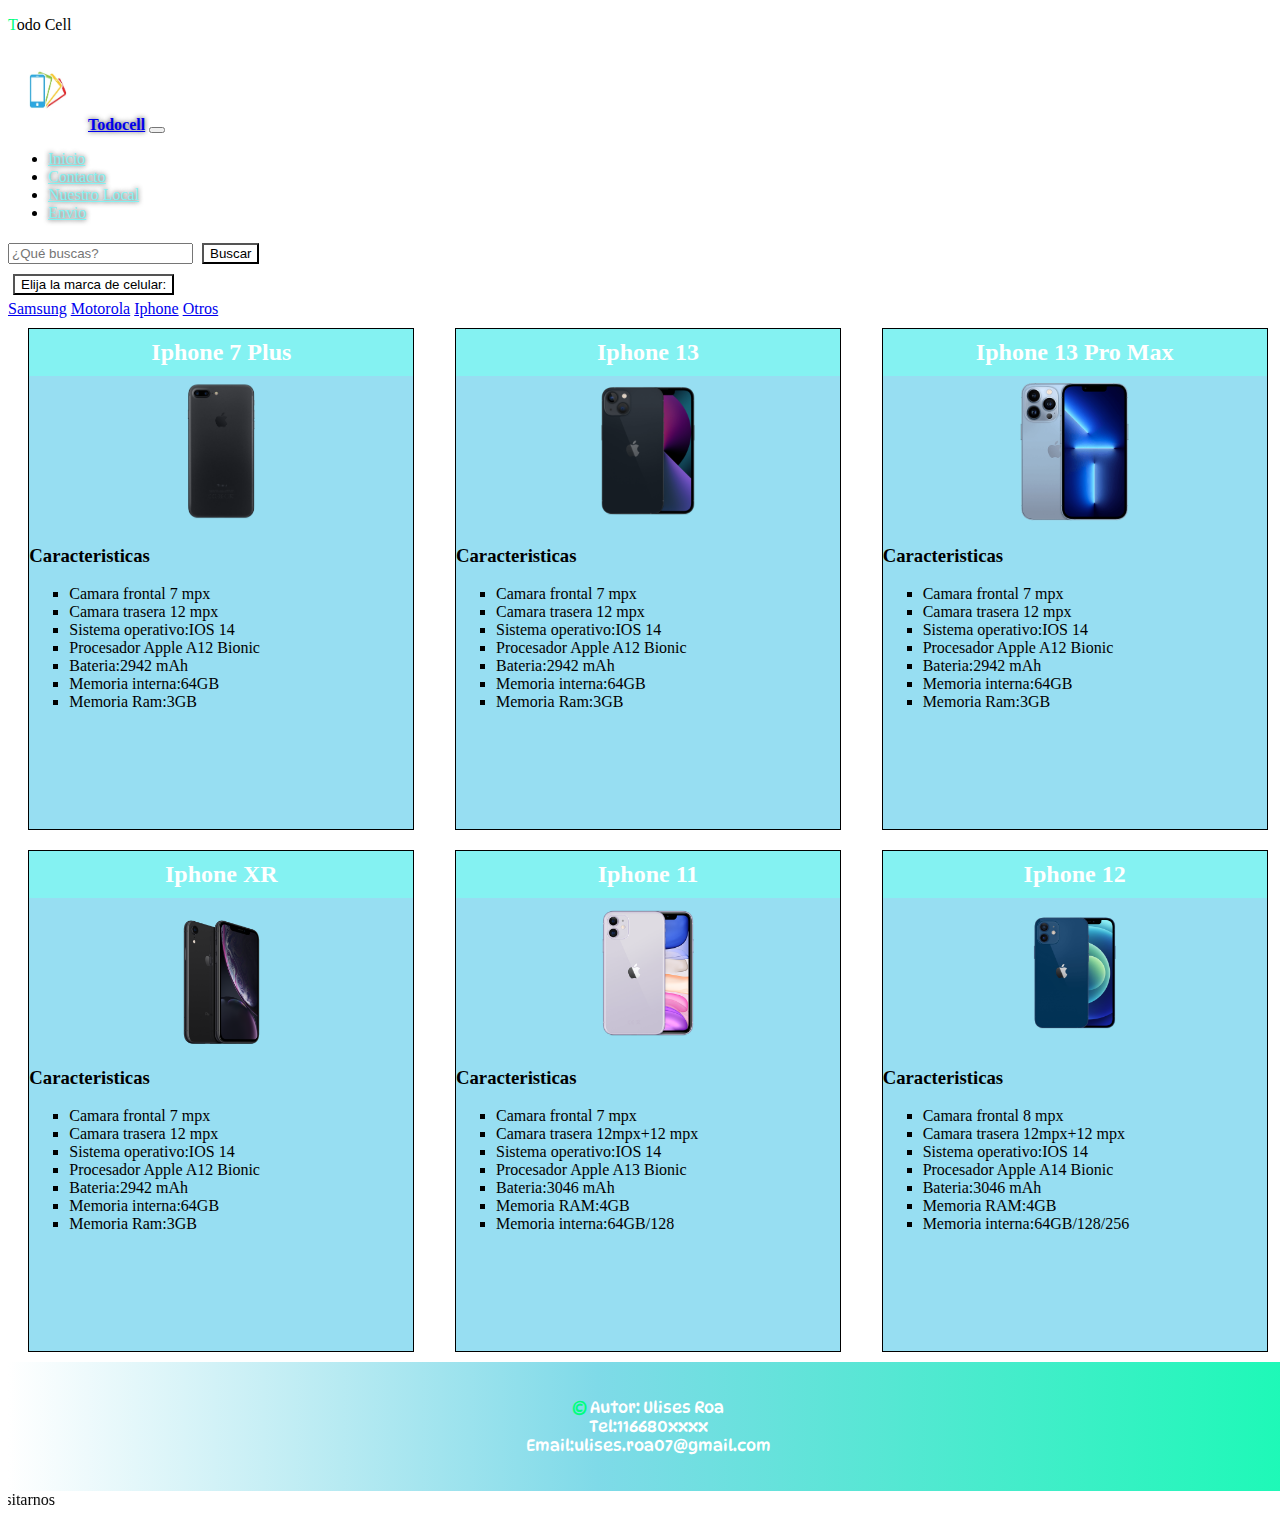
<file: iphone.html>
<!DOCTYPE html>
<html lang="es">
<head>
    <meta charset="UTF-8">
    <meta http-equiv="X-UA-Compatible" content="IE=edge">
    <meta name="viewport" content="width=device-width, initial-scale=1.0">
    <title>Iphone</title>
    <link rel="stylesheet" href="https://cdnjs.cloudflare.com/ajax/libs/font-awesome/6.1.2/css/all.min.css" integrity="sha512-1sCRPdkRXhBV2PBLUdRb4tMg1w2YPf37qatUFeS7zlBy7jJI8Lf4VHwWfZZfpXtYSLy85pkm9GaYVYMfw5BC1A==" crossorigin="anonymous" referrerpolicy="no-referrer" />
    <link rel="stylesheet" href="https://cdn.jsdelivr.net/npm/bootstrap@4.6.2/dist/css/bootstrap.min.css" integrity="sha384-xOolHFLEh07PJGoPkLv1IbcEPTNtaed2xpHsD9ESMhqIYd0nLMwNLD69Npy4HI+N" crossorigin="anonymous">

    <link rel="stylesheet" href="./estilos.css">
</head>
<body>
    <header class="container-fluid">
        <section class="encabezado"> 
        <p class="text-center display-4">Todo Cell</p>
    </section>
        <nav class="navbar navbar-expand-lg navbar-light bg-info">
            <a class="navbar-brand" href="#"><img src="./multimedia/logo.webp" alt="logo" class="img-fluid" width="80px" height="80px"></a>
            <button class="navbar-toggler" type="button" data-toggle="collapse" data-target="#navbarSupportedContent" aria-controls="navbarSupportedContent" aria-expanded="false" aria-label="Toggle navigation">
              <span class="navbar-toggler-icon"></span>
            </button>
          
            <div class="collapse navbar-collapse" id="navbarSupportedContent">
              <ul class="navbar-nav mr-auto">
                <li class="nav-item active">
                  <a class="nav-link" href="./index.html">inicio<span class="sr-only"></span></a>
                </li>
                <li class="nav-item">
                  <a class="nav-link" href="./contacto.html">Contacto</a>
                </li>
                <li class="nav-item">
                  <a class="nav-link" href="./local.html">Nuestro local</a>
                </li>
                <li class="nav-item">
                    <a class="nav-link" href="./envio.html">Envio</a>
                  </li>
              </ul>
              <form class="form-inline my-2 my-lg-0">
                <input class="form-control mr-sm-2" type="search" placeholder="¿Qué buscas?" aria-label="Search">
                <button class="btn btn-outline-success my-2 my-sm-0" type="submit">Buscar</button>
              </form>
            </div>
            <section>
                <div class="dropdown">
                  <button type="button" class="btn bg-light dropdown-toggle" data-toggle="dropdown">
                      Elija la marca de celular:
                  </button>
                  <div class="dropdown-menu">
                      <a class="dropdown-item" href="./samsung.html">Samsung</a>
                      <a class="dropdown-item" href="./motorola.html">Motorola</a>
                      <a class="dropdown-item" href="./iphone.html">Iphone</a>
                      <a class="dropdown-item" href="./lg.html">Otros</a>
                  </div>
              </div>
              </section>
          </nav>
</header>

        <main class="d-flex justify-content-center" >  
            <!-- <h2 id="nombreMarca" class="text-center">Iphone</h2> -->
            <section class="flex-contenedor">
            
            <div class="cajaIphone">
                <h2 class="nombreCel">Iphone 7 Plus</h2>
            <img class="imagenEfecto centrar efecto" src="multimedia/iphone-7.jpg" alt="celular" height="150" width="auto">
            <h3 class="caracteristicas text-center">Caracteristicas</h3>
            <ul type="square" class="text-center">
                <li>Camara frontal 7 mpx</li>
                <li>Camara trasera 12 mpx</li>
                <li>Sistema operativo:IOS 14</li>
                <li>Procesador Apple A12 Bionic</li>
                <li>Bateria:2942 mAh</li>
                <li>Memoria interna:64GB</li>
                <li>Memoria Ram:3GB</li>
            </ul>
            </div>
            <div class="cajaIphone">
                <h2 class="nombreCel">Iphone 13</h2>
            <img class="imagenEfecto centrar" src="multimedia/apple-iphone-13.png" alt="celular" height="150" width="auto">
            <h3 class="caracteristicas text-center">Caracteristicas</h3>
            <ul type="square" class="text-center">
                <li>Camara frontal 7 mpx</li>
                <li>Camara trasera 12 mpx</li>
                <li>Sistema operativo:IOS 14</li>
                <li>Procesador Apple A12 Bionic</li>
                <li>Bateria:2942 mAh</li>
                <li>Memoria interna:64GB</li>
                <li>Memoria Ram:3GB</li>
            </ul>
            </div>
            <div class="cajaIphone">
                <h2 class="nombreCel">Iphone 13 Pro Max</h2>
            <img class="imagenEfecto centrar" src="multimedia/iPhone_13_Pro.png" alt="celular" height="150" width="auto">
            <h3 class="caracteristicas text-center">Caracteristicas</h3>
            <ul type="square" class="text-center">
                <li>Camara frontal 7 mpx</li>
                <li>Camara trasera 12 mpx</li>
                <li>Sistema operativo:IOS 14</li>
                <li>Procesador Apple A12 Bionic</li>
                <li>Bateria:2942 mAh</li>
                <li>Memoria interna:64GB</li>
                <li>Memoria Ram:3GB</li>
            </ul>
            </div>
            <div class="cajaIphone" >
                <h2 class="nombreCel">Iphone XR</h2>
            <img class="imagenEfecto centrar" src="multimedia/xr.png" alt="celular" height="150" width="auto">
            <h3 class="caracteristicas text-center">Caracteristicas</h3>
            <ul type="square" class="text-center">
                <li>Camara frontal 7 mpx</li>
                <li>Camara trasera 12 mpx</li>
                <li>Sistema operativo:IOS 14</li>
                <li>Procesador Apple A12 Bionic</li>
                <li>Bateria:2942 mAh</li>
                <li>Memoria interna:64GB</li>
                <li>Memoria Ram:3GB</li>
            </ul>
            </div>
            <div class="cajaIphone">
                <h2 class="nombreCel">Iphone 11</h2>
            <img class="centrar" src="multimedia/iphone11-png.png" alt="celular" height="150" width="auto">
            <h3 class="caracteristicas text-center">Caracteristicas</h3>
            <ul type="square" class="text-center">
                <li>Camara frontal 7 mpx</li>
                <li>Camara trasera 12mpx+12 mpx</li>
                <li>Sistema operativo:IOS 14</li>
                <li>Procesador Apple A13 Bionic</li>
                <li>Bateria:3046 mAh</li>
                <li>Memoria RAM:4GB</li>
                <li>Memoria interna:64GB/128</li>
            </ul>
            </div>
            <div class="cajaIphone">
                <h2 class="nombreCel">Iphone 12</h2>
            <img class="imagenEfecto centrar" src="multimedia/apple-iphone-12.png" alt="celular" height="150" width="auto">
            <h3 class="caracteristicas text-center">Caracteristicas</h3>
            <ul type="square" class="text-center">
                <li>Camara frontal 8 mpx</li>
                <li>Camara trasera 12mpx+12 mpx</li>
                <li>Sistema operativo:IOS 14</li>
                <li>Procesador Apple A14 Bionic</li>
                <li>Bateria:3046 mAh</li>
                <li>Memoria RAM:4GB</li>
                <li>Memoria interna:64GB/128/256</li>
            </ul>
            </div>
            </section>
            </main>
            <div class="container-fluid bg-light text-center">
                <footer>
                    <p class="small">&copy; Autor: Ulises Roa <br>
                        Tel:116680xxxx <br>
                        Email:ulises.roa07@gmail.com
                    </p>
                    <div class="redes">
                        <a href="http://www.facebook.com"> <i a href="http://www.facebook.com" class="fa-brands fa-facebook"></i></a>
                        <a href="http://www.instagram.com" target="_blank" rel="noopener noreferrer"> <i class="fa-brands fa-instagram"></i> </a> 
                        <a href="http://www.whatsapp.com" target="_blank" rel="noopener noreferrer"> <i class="fa-brands fa-whatsapp"></i> </a> 
                    </div>
                    
                </footer>
                </div>
        </section>
            <marquee behavior="slide" direction="right">Gracias por visitarnos</marquee>
        
            <script src="https://unpkg.com/aos@2.3.1/dist/aos.js"></script>
            <script>
                AOS.init();
            </script>
        
            <script src="https://cdn.jsdelivr.net/npm/jquery@3.5.1/dist/jquery.slim.min.js" integrity="sha384-DfXdz2htPH0lsSSs5nCTpuj/zy4C+OGpamoFVy38MVBnE+IbbVYUew+OrCXaRkfj" crossorigin="anonymous"></script>
            <script src="https://cdn.jsdelivr.net/npm/popper.js@1.16.1/dist/umd/popper.min.js" integrity="sha384-9/reFTGAW83EW2RDu2S0VKaIzap3H66lZH81PoYlFhbGU+6BZp6G7niu735Sk7lN" crossorigin="anonymous"></script>
            <script src="https://cdn.jsdelivr.net/npm/bootstrap@4.6.2/dist/js/bootstrap.min.js" integrity="sha384-+sLIOodYLS7CIrQpBjl+C7nPvqq+FbNUBDunl/OZv93DB7Ln/533i8e/mZXLi/P+" crossorigin="anonymous"></script>
</body>
</html>
</file>
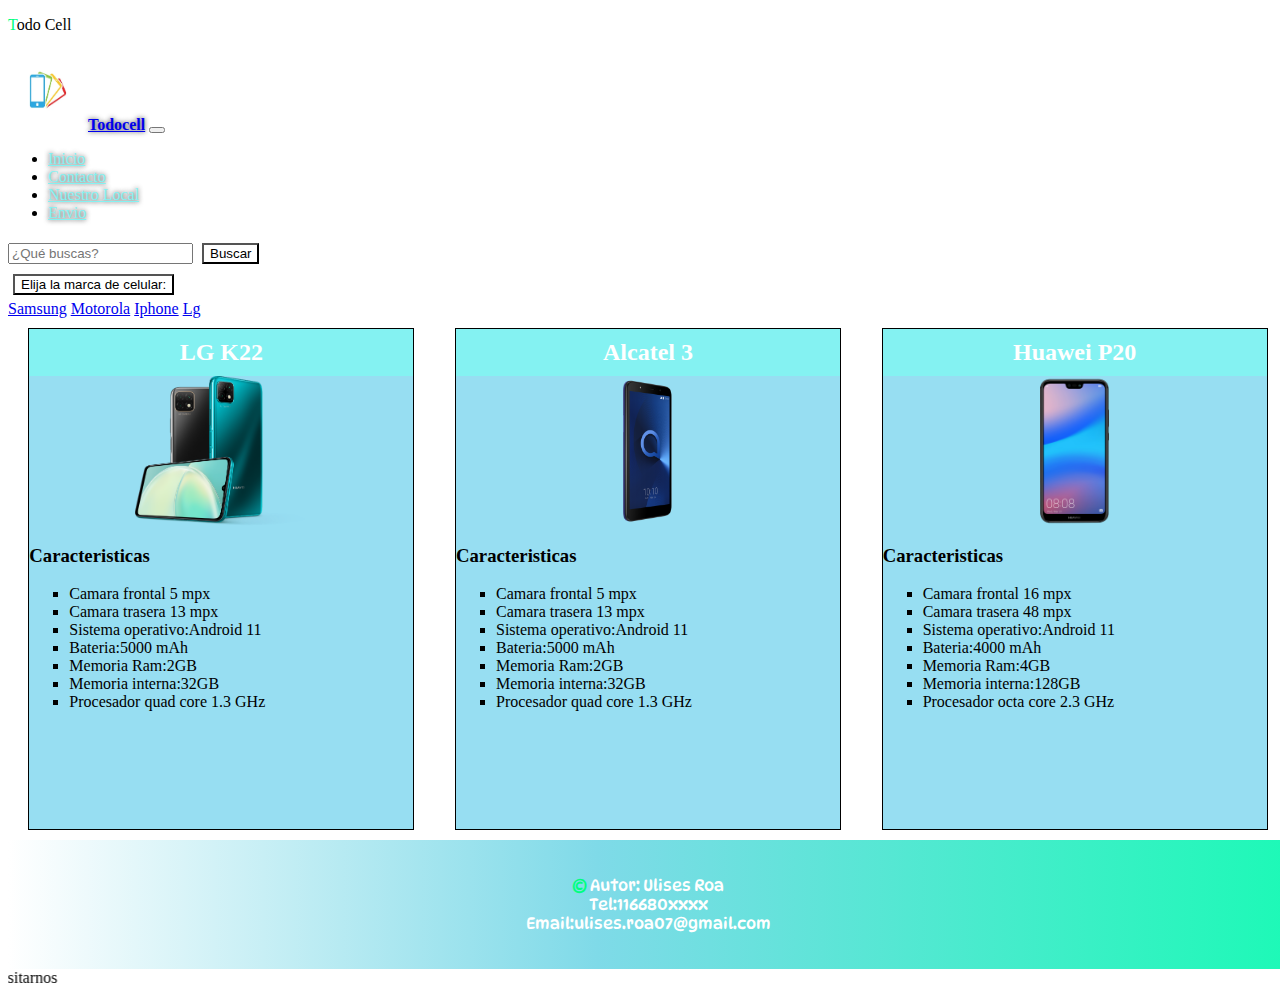
<file: lg.html>
<!DOCTYPE html>
<html lang="es">

<head>
    <meta charset="UTF-8">
    <meta http-equiv="X-UA-Compatible" content="IE=edge">
    <meta name="viewport" content="width=device-width, initial-scale=1.0">
    <title>Lg</title>
    <link rel="stylesheet" href="https://cdnjs.cloudflare.com/ajax/libs/font-awesome/6.1.2/css/all.min.css" integrity="sha512-1sCRPdkRXhBV2PBLUdRb4tMg1w2YPf37qatUFeS7zlBy7jJI8Lf4VHwWfZZfpXtYSLy85pkm9GaYVYMfw5BC1A==" crossorigin="anonymous" referrerpolicy="no-referrer" />
    <link rel="stylesheet" href="https://cdn.jsdelivr.net/npm/bootstrap@4.6.2/dist/css/bootstrap.min.css" integrity="sha384-xOolHFLEh07PJGoPkLv1IbcEPTNtaed2xpHsD9ESMhqIYd0nLMwNLD69Npy4HI+N" crossorigin="anonymous">

    <link rel="stylesheet" href="./estilos.css">
</head>

<body>
    <header class="container-fluid">
        <section class="encabezado">
            <p class="text-center display-4">Todo Cell</p>
        </section>
        <nav class="navbar navbar-expand-lg navbar-light bg-info">
            <a class="navbar-brand" href="#"><img src="./multimedia/logo.webp" alt="logo" class="img-fluid" width="80px"
                    height="80px"></a>
            <button class="navbar-toggler" type="button" data-toggle="collapse" data-target="#navbarSupportedContent"
                aria-controls="navbarSupportedContent" aria-expanded="false" aria-label="Toggle navigation">
                <span class="navbar-toggler-icon"></span>
            </button>

            <div class="collapse navbar-collapse" id="navbarSupportedContent">
                <ul class="navbar-nav mr-auto">
                    <li class="nav-item active">
                        <a class="nav-link" href="./index.html">inicio<span class="sr-only"></span></a>
                    </li>
                    <li class="nav-item">
                        <a class="nav-link" href="./contacto.html">Contacto</a>
                    </li>
                    <li class="nav-item">
                        <a class="nav-link" href="./local.html">Nuestro local</a>
                    </li>
                    <li class="nav-item">
                        <a class="nav-link" href="./envio.html">Envio</a>
                    </li>
                </ul>
                <form class="form-inline my-2 my-lg-0">
                    <input class="form-control mr-sm-2" type="search" placeholder="¿Qué buscas?" aria-label="Search">
                    <button class="btn btn-outline-success my-2 my-sm-0" type="submit">Buscar</button>
                </form>
                </div>
            <section>
                <div class="dropdown">
                    <button type="button" class="btn bg-light dropdown-toggle" data-toggle="dropdown">
                        Elija la marca de celular:
                    </button>
                    <div class="dropdown-menu">
                        <a class="dropdown-item" href="./samsung.html">Samsung</a>
                        <a class="dropdown-item" href="./motorola.html">Motorola</a>
                        <a class="dropdown-item" href="./iphone.html">Iphone</a>
                        <a class="dropdown-item" href="./lg.html">Lg</a>
                    </div>
        </nav>
    </header>

    </section>
    <main class="d-flex justify-content-center">
        <!-- <h2 id="nombreMarca">Lg</h2> -->
        <section class="flex-contenedor">
            <div class="cajaLg">
                <h2 class="nombreCel">LG K22</h2>
                <img class="imagenEfecto centrar" src="multimedia/note-5.png" alt="celular" height="150" width="auto">
                <h3 class="caracteristicas">Caracteristicas</h3>
                <ul type="square">
                    <li>Camara frontal 5 mpx</li>
                    <li>Camara trasera 13 mpx</li>
                    <li>Sistema operativo:Android 11</li>
                    <li>Bateria:5000 mAh</li>
                    <li>Memoria Ram:2GB</li>
                    <li>Memoria interna:32GB</li>
                    <li>Procesador quad core 1.3 GHz</li>
                </ul>
            </div>
            <div class="cajaLg">
                <h2 class="nombreCel">Alcatel 3</h2>
                <img class="imagenEfecto centrar" src="multimedia/alcatel-3.png" alt="celular" height="150" width="auto">
                <h3 class="caracteristicas">Caracteristicas</h3>
                <ul type="square">
                    <li>Camara frontal 5 mpx</li>
                    <li>Camara trasera 13 mpx</li>
                    <li>Sistema operativo:Android 11</li>
                    <li>Bateria:5000 mAh</li>
                    <li>Memoria Ram:2GB</li>
                    <li>Memoria interna:32GB</li>
                    <li>Procesador quad core 1.3 GHz</li>
                </ul>
            </div>
            <div class="cajaLg">
                <h2 class="nombreCel">Huawei P20</h2>
                <img class="imagenEfecto centrar" src="multimedia/huawei.png" alt="celular" height="150" width="auto">
                <h3 class="caracteristicas">Caracteristicas</h3>
                <ul type="square">
                    <li>Camara frontal 16 mpx</li>
                    <li>Camara trasera 48 mpx</li>
                    <li>Sistema operativo:Android 11</li>
                    <li>Bateria:4000 mAh</li>
                    <li>Memoria Ram:4GB</li>
                    <li>Memoria interna:128GB</li>
                    <li>Procesador octa core 2.3 GHz</li>
                </ul>
            </div>

            <!-- <div class="footer"></div> -->
        </section>

    </main>
    <div class="container-fluid bg-light text-center">
        <footer>
            <p class="small">&copy; Autor: Ulises Roa <br>
                Tel:116680xxxx <br>
                Email:ulises.roa07@gmail.com
            </p>
            <div class="redes">
                <a href="http://www.facebook.com"> <i a href="http://www.facebook.com" class="fa-brands fa-facebook"></i></a>
                <a href="http://www.instagram.com" target="_blank" rel="noopener noreferrer"> <i class="fa-brands fa-instagram"></i> </a> 
                <a href="http://www.whatsapp.com" target="_blank" rel="noopener noreferrer"> <i class="fa-brands fa-whatsapp"></i> </a> 
            </div>
            
        </footer>
        </div>
</section>
    <marquee behavior="slide" direction="right">Gracias por visitarnos</marquee>

    <script src="https://unpkg.com/aos@2.3.1/dist/aos.js"></script>
    <script>
        AOS.init();
    </script>

    <script src="https://cdn.jsdelivr.net/npm/jquery@3.5.1/dist/jquery.slim.min.js" integrity="sha384-DfXdz2htPH0lsSSs5nCTpuj/zy4C+OGpamoFVy38MVBnE+IbbVYUew+OrCXaRkfj" crossorigin="anonymous"></script>
    <script src="https://cdn.jsdelivr.net/npm/popper.js@1.16.1/dist/umd/popper.min.js" integrity="sha384-9/reFTGAW83EW2RDu2S0VKaIzap3H66lZH81PoYlFhbGU+6BZp6G7niu735Sk7lN" crossorigin="anonymous"></script>
    <script src="https://cdn.jsdelivr.net/npm/bootstrap@4.6.2/dist/js/bootstrap.min.js" integrity="sha384-+sLIOodYLS7CIrQpBjl+C7nPvqq+FbNUBDunl/OZv93DB7Ln/533i8e/mZXLi/P+" crossorigin="anonymous"></script>
</body>

</html>
</file>
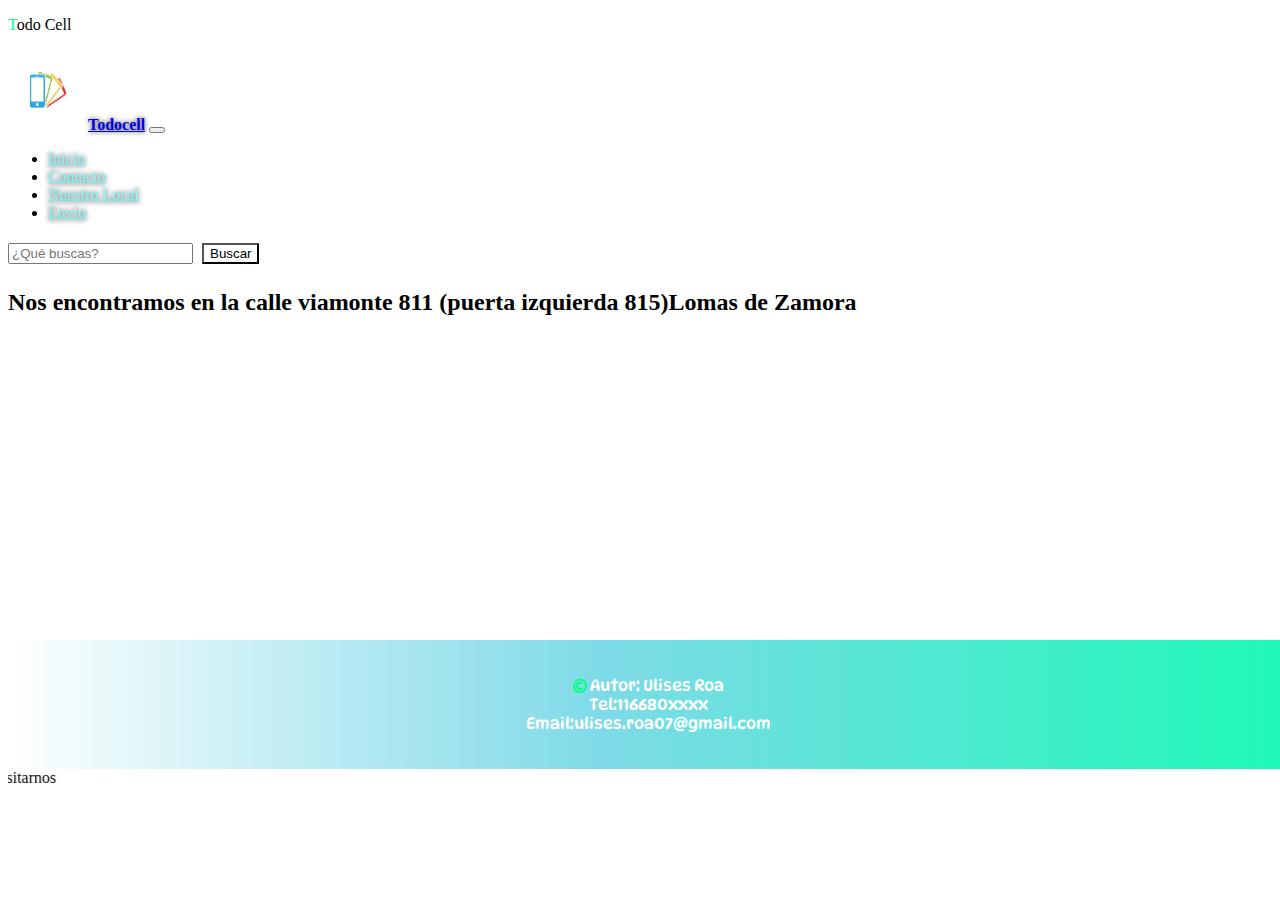
<file: local.html>
<!DOCTYPE html>
<html lang="es">
<head>
    <meta charset="UTF-8">
    <meta http-equiv="X-UA-Compatible" content="IE=edge">
    <meta name="viewport" content="width=device-width, initial-scale=1.0">
    <title>Direccion</title>
    <link rel="stylesheet" href="https://cdnjs.cloudflare.com/ajax/libs/font-awesome/6.1.2/css/all.min.css" integrity="sha512-1sCRPdkRXhBV2PBLUdRb4tMg1w2YPf37qatUFeS7zlBy7jJI8Lf4VHwWfZZfpXtYSLy85pkm9GaYVYMfw5BC1A==" crossorigin="anonymous" referrerpolicy="no-referrer" />
  <link rel="stylesheet" href="https://cdn.jsdelivr.net/npm/bootstrap@4.6.2/dist/css/bootstrap.min.css" integrity="sha384-xOolHFLEh07PJGoPkLv1IbcEPTNtaed2xpHsD9ESMhqIYd0nLMwNLD69Npy4HI+N" crossorigin="anonymous">
    <link rel="stylesheet" href="./estilos.css">
</head>
<body>
    <header class="container-fluid">
        <section class="encabezado"> 
        <p class="text-center display-4">Todo Cell</p>
    </section>
        <nav class="navbar navbar-expand-lg navbar-light bg-info">
            <a class="navbar-brand" href="#"><img src="./multimedia/logo.webp" alt="logo" class="img-fluid" width="80px" height="80px"></a>
            <button class="navbar-toggler" type="button" data-toggle="collapse" data-target="#navbarSupportedContent" aria-controls="navbarSupportedContent" aria-expanded="false" aria-label="Toggle navigation">
              <span class="navbar-toggler-icon"></span>
            </button>
          
            <div class="collapse navbar-collapse" id="navbarSupportedContent">
              <ul class="navbar-nav mr-auto">
                <li class="nav-item">
                  <a class="nav-link" href="./index.html">inicio<span class="sr-only"></span></a>
                </li>
                <li class="nav-item">
                  <a class="nav-link" href="./contacto.html">Contacto</a>
                </li>
                <li class="nav-item active">
                  <a class="nav-link" href="./local.html">Nuestro local</a>
                </li>
                <li class="nav-item">
                    <a class="nav-link" href="./envio.html">Envio</a>
                  </li>
              </ul>
              <form class="form-inline my-2 my-lg-0">
                <input class="form-control mr-sm-2" type="search" placeholder="¿Qué buscas?" aria-label="Search">
                <button class="btn btn-outline-success my-2 my-sm-0" type="submit">Buscar</button>
              </form>
            </div>
          </nav>
</header>
    <h2>Nos encontramos en la calle viamonte 811 (puerta izquierda 815)Lomas de Zamora</h2>
    <div class="text-center">
        <iframe id="mapa" src="https://www.google.com/maps/embed?pb=!1m18!1m12!1m3!1d3278.1357654882854!2d-58.39239788590829!3d-34.7521726804213!2m3!1f0!2f0!3f0!3m2!1i1024!2i768!4f13.1!3m3!1m2!1s0x95bcd2bc675b459d%3A0x6ab3b164cbf0ced4!2sViamonte%20811%2C%20B1832%20Lomas%20de%20Zamora%2C%20Provincia%20de%20Buenos%20Aires!5e0!3m2!1ses!2sar!4v1658107115986!5m2!1ses!2sar" width="400" height="300" style="border:0;" allowfullscreen="" loading="lazy" referrerpolicy="no-referrer-when-downgrade"></iframe>
    </div>
    
    <div class="footer"></div>
    <div class="container-fluid bg-light text-center">
      <footer>
          <p class="small">&copy; Autor: Ulises Roa <br>
              Tel:116680xxxx <br>
              Email:ulises.roa07@gmail.com
          </p>
          <div class="redes">
            <a href="http://www.facebook.com"> <i a href="http://www.facebook.com" class="fa-brands fa-facebook"></i></a>
            <a href="http://www.instagram.com" target="_blank" rel="noopener noreferrer"> <i class="fa-brands fa-instagram"></i> </a> 
            <a href="http://www.whatsapp.com" target="_blank" rel="noopener noreferrer"> <i class="fa-brands fa-whatsapp"></i> </a> 
          </div>
          
      </footer>
  </div>

    <marquee behavior="slide" direction="right">Gracias por visitarnos</marquee> 
    <script src="https://unpkg.com/aos@2.3.1/dist/aos.js"></script>
    <script>
        AOS.init();
    </script>
    <script src="https://cdn.jsdelivr.net/npm/jquery@3.5.1/dist/jquery.slim.min.js" integrity="sha384-DfXdz2htPH0lsSSs5nCTpuj/zy4C+OGpamoFVy38MVBnE+IbbVYUew+OrCXaRkfj" crossorigin="anonymous"></script>
    <script src="https://cdn.jsdelivr.net/npm/popper.js@1.16.1/dist/umd/popper.min.js" integrity="sha384-9/reFTGAW83EW2RDu2S0VKaIzap3H66lZH81PoYlFhbGU+6BZp6G7niu735Sk7lN" crossorigin="anonymous"></script>
    <script src="https://cdn.jsdelivr.net/npm/bootstrap@4.6.2/dist/js/bootstrap.min.js" integrity="sha384-+sLIOodYLS7CIrQpBjl+C7nPvqq+FbNUBDunl/OZv93DB7Ln/533i8e/mZXLi/P+" crossorigin="anonymous"></script>
</body>

</html>
</file>
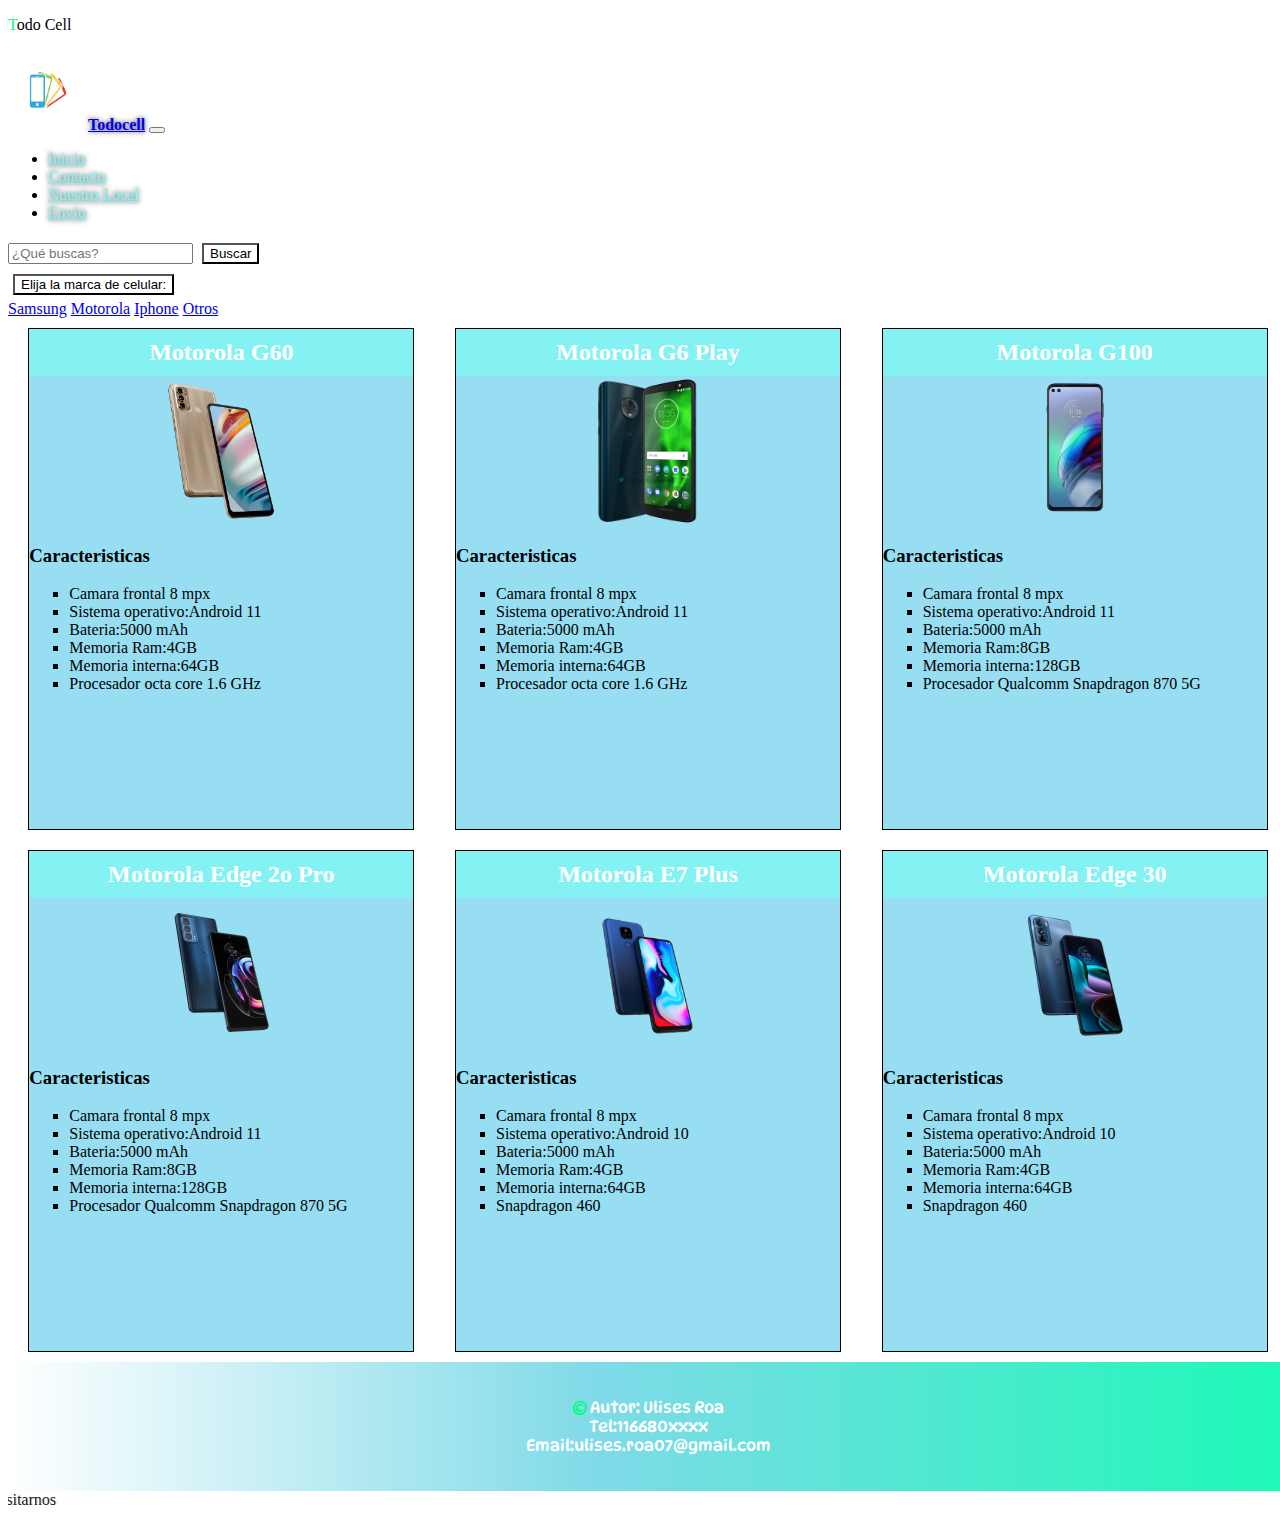
<file: motorola.html>
<!DOCTYPE html>
<html lang="es">
<head>
    <meta charset="UTF-8">
    <meta http-equiv="X-UA-Compatible" content="IE=edge">
    <meta name="viewport" content="width=device-width, initial-scale=1.0">
    <title>Motorola</title> 
    <link rel="stylesheet" href="https://cdnjs.cloudflare.com/ajax/libs/font-awesome/6.1.2/css/all.min.css" integrity="sha512-1sCRPdkRXhBV2PBLUdRb4tMg1w2YPf37qatUFeS7zlBy7jJI8Lf4VHwWfZZfpXtYSLy85pkm9GaYVYMfw5BC1A==" crossorigin="anonymous" referrerpolicy="no-referrer" />
    <link rel="stylesheet" href="https://cdn.jsdelivr.net/npm/bootstrap@4.6.2/dist/css/bootstrap.min.css" integrity="sha384-xOolHFLEh07PJGoPkLv1IbcEPTNtaed2xpHsD9ESMhqIYd0nLMwNLD69Npy4HI+N" crossorigin="anonymous">

    <link rel="stylesheet" href="./estilos.css">
</head>
<body>
    <section class="grid-contenedor">
        <header class="container-fluid">
            <section class="encabezado"> 
            <p class="text-center display-4">Todo Cell</p>
        </section>
            <nav class="navbar navbar-expand-lg navbar-light bg-info">
                <a class="navbar-brand" href="#"><img src="./multimedia/logo.webp" alt="logo" class="img-fluid" width="80px" height="80px"></a>
                <button class="navbar-toggler" type="button" data-toggle="collapse" data-target="#navbarSupportedContent" aria-controls="navbarSupportedContent" aria-expanded="false" aria-label="Toggle navigation">
                  <span class="navbar-toggler-icon"></span>
                </button>
              
                <div class="collapse navbar-collapse" id="navbarSupportedContent">
                  <ul class="navbar-nav mr-auto">
                    <li class="nav-item active">
                      <a class="nav-link" href="./index.html">inicio<span class="sr-only"></span></a>
                    </li>
                    <li class="nav-item">
                      <a class="nav-link" href="./contacto.html">Contacto</a>
                    </li>
                    <li class="nav-item">
                      <a class="nav-link" href="./local.html">Nuestro local</a>
                    </li>
                    <li class="nav-item">
                        <a class="nav-link" href="./envio.html">Envio</a>
                      </li>
                  </ul>
                  <form class="form-inline my-2 my-lg-0">
                    <input class="form-control mr-sm-2" type="search" placeholder="¿Qué buscas?" aria-label="Search">
                    <button class="btn btn-outline-success my-2 my-sm-0" type="submit">Buscar</button>
                  </form>
                </div>
                <section>
                    <div class="dropdown">
                      <button type="button" class="btn bg-light dropdown-toggle" data-toggle="dropdown">
                          Elija la marca de celular:
                      </button>
                      <div class="dropdown-menu">
                          <a class="dropdown-item" href="./samsung.html">Samsung</a>
                          <a class="dropdown-item" href="./motorola.html">Motorola</a>
                          <a class="dropdown-item" href="./iphone.html">Iphone</a>
                          <a class="dropdown-item" href="./lg.html">Otros</a>
                      </div>
                  </div>
                  </section>
              </nav>
    </header>
    
            <main class="d-flex justify-content-center"  > 
                
                <!-- <h2 id="nombreMarca">Motorola</h2> -->
                
                <section class="flex-contenedor">
                    <div class="cajaMotorola">
                        <h2 class="nombreCel">Motorola G60 </h2>
                    <img class="imagenEfecto centrar" src="multimedia/MotoG60-Dorado-PDP_opt.png" alt="celular" height="150" width="auto">
                    <h3 class="caracteristicas text-center">Caracteristicas</h3>
                    <ul type="square" class="text-center">
                        <li>Camara frontal 8 mpx</li>
                        <li>Sistema operativo:Android 11</li>
                        <li>Bateria:5000 mAh</li>
                        <li>Memoria Ram:4GB</li>
                        <li>Memoria interna:64GB</li>
                        <li>Procesador octa core 1.6 GHz</li>
                    </ul>
                    </div>
                    <div class="cajaMotorola">
                        <h2 class="nombreCel">Motorola G6 Play </h2>
                    <img class="imagenEfecto centrar" src="multimedia/motog6-play.png" alt="celular" height="150" width="auto">
                    <h3 class="caracteristicas text-center">Caracteristicas</h3>
                    <ul type="square" class="text-center">
                        <li>Camara frontal 8 mpx</li>
                        <li>Sistema operativo:Android 11</li>
                        <li>Bateria:5000 mAh</li>
                        <li>Memoria Ram:4GB</li>
                        <li>Memoria interna:64GB</li>
                        <li>Procesador octa core 1.6 GHz</li>
                    </ul>
                    </div>
                    <div class="cajaMotorola">
                        <h2 class="nombreCel">Motorola G100 </h2>
                        <img class="imagenEfecto centrar" src="multimedia/motorola.png" alt="celular" height="150" width="auto">
                        <h3 class="caracteristicas text-center">Caracteristicas</h3>
                        <ul type="square" class="text-center">
                            <li>Camara frontal 8 mpx</li>
                            <li>Sistema operativo:Android 11</li>
                            <li>Bateria:5000 mAh</li>
                            <li>Memoria Ram:8GB</li>
                            <li>Memoria interna:128GB</li>
                            <li>Procesador Qualcomm Snapdragon 870 5G </li>
                            <p></p>
                        </ul>
                    </div>
                    <div class="cajaMotorola">
                        <h2 class="nombreCel">Motorola Edge 2o Pro</h2>
                        <img class="imagenEfecto centrar" src="multimedia/MotorolaEdge20Pro.png" alt="celular" height="150" width="auto">
                        <h3 class="caracteristicas text-center">Caracteristicas</h3>
                        <ul type="square" class="text-center">
                            <li>Camara frontal 8 mpx</li>
                            <li>Sistema operativo:Android 11</li>
                            <li>Bateria:5000 mAh</li>
                            <li>Memoria Ram:8GB</li>
                            <li>Memoria interna:128GB</li>
                            <li>Procesador Qualcomm Snapdragon 870 5G </li>
                            <p></p>
                        </ul>
                    </div>
                    <div class="cajaMotorola">
                        <h2 class="nombreCel">Motorola E7 Plus </h2><img class="imagenEfecto centrar" src="multimedia/Moto-e7-Plus.png" alt="celular" height="150" width="auto">
                    <h3 class="caracteristicas text-center">Caracteristicas</h3>
                    <ul type="square" class="text-center">
                        <li>Camara frontal 8 mpx</li>
                        <li>Sistema operativo:Android 10</li>
                        <li>Bateria:5000 mAh</li>
                        <li>Memoria Ram:4GB</li>
                        <li>Memoria interna:64GB</li>
                        <li>Snapdragon 460 </li>
                    </ul>
                    </div>
                    <div class="cajaMotorola">
                        <h2 class="nombreCel">Motorola Edge 30 </h2><img class="imagenEfecto centrar" src="multimedia/moto-edge-30.png" alt="celular" height="150" width="auto">
                    <h3 class="caracteristicas text-center">Caracteristicas</h3>
                    <ul type="square" class="text-center">
                        <li>Camara frontal 8 mpx</li>
                        <li>Sistema operativo:Android 10</li>
                        <li>Bateria:5000 mAh</li>
                        <li>Memoria Ram:4GB</li>
                        <li>Memoria interna:64GB</li>
                        <li>Snapdragon 460 </li>
                    </ul>
                    </div>
                </section>
            
            </main>
            <div class="container-fluid bg-light text-center">
                <footer>
                    <p class="small">&copy; Autor: Ulises Roa <br>
                        Tel:116680xxxx <br>
                        Email:ulises.roa07@gmail.com
                    </p>
                    <div class="redes">
                        <a href="http://www.facebook.com"> <i a href="http://www.facebook.com" class="fa-brands fa-facebook"></i></a>
                        <a href="http://www.instagram.com" target="_blank" rel="noopener noreferrer"> <i class="fa-brands fa-instagram"></i> </a> 
                        <a href="http://www.whatsapp.com" target="_blank" rel="noopener noreferrer"> <i class="fa-brands fa-whatsapp"></i> </a> 
                    </div>
                    
                </footer>
                </div>
        </section>
            <marquee behavior="slide" direction="right">Gracias por visitarnos</marquee>
        
            <script src="https://unpkg.com/aos@2.3.1/dist/aos.js"></script>
            <script>
                AOS.init();
            </script>
        
            <script src="https://cdn.jsdelivr.net/npm/jquery@3.5.1/dist/jquery.slim.min.js" integrity="sha384-DfXdz2htPH0lsSSs5nCTpuj/zy4C+OGpamoFVy38MVBnE+IbbVYUew+OrCXaRkfj" crossorigin="anonymous"></script>
            <script src="https://cdn.jsdelivr.net/npm/popper.js@1.16.1/dist/umd/popper.min.js" integrity="sha384-9/reFTGAW83EW2RDu2S0VKaIzap3H66lZH81PoYlFhbGU+6BZp6G7niu735Sk7lN" crossorigin="anonymous"></script>
            <script src="https://cdn.jsdelivr.net/npm/bootstrap@4.6.2/dist/js/bootstrap.min.js" integrity="sha384-+sLIOodYLS7CIrQpBjl+C7nPvqq+FbNUBDunl/OZv93DB7Ln/533i8e/mZXLi/P+" crossorigin="anonymous"></script>
</body>
</html>
</file>
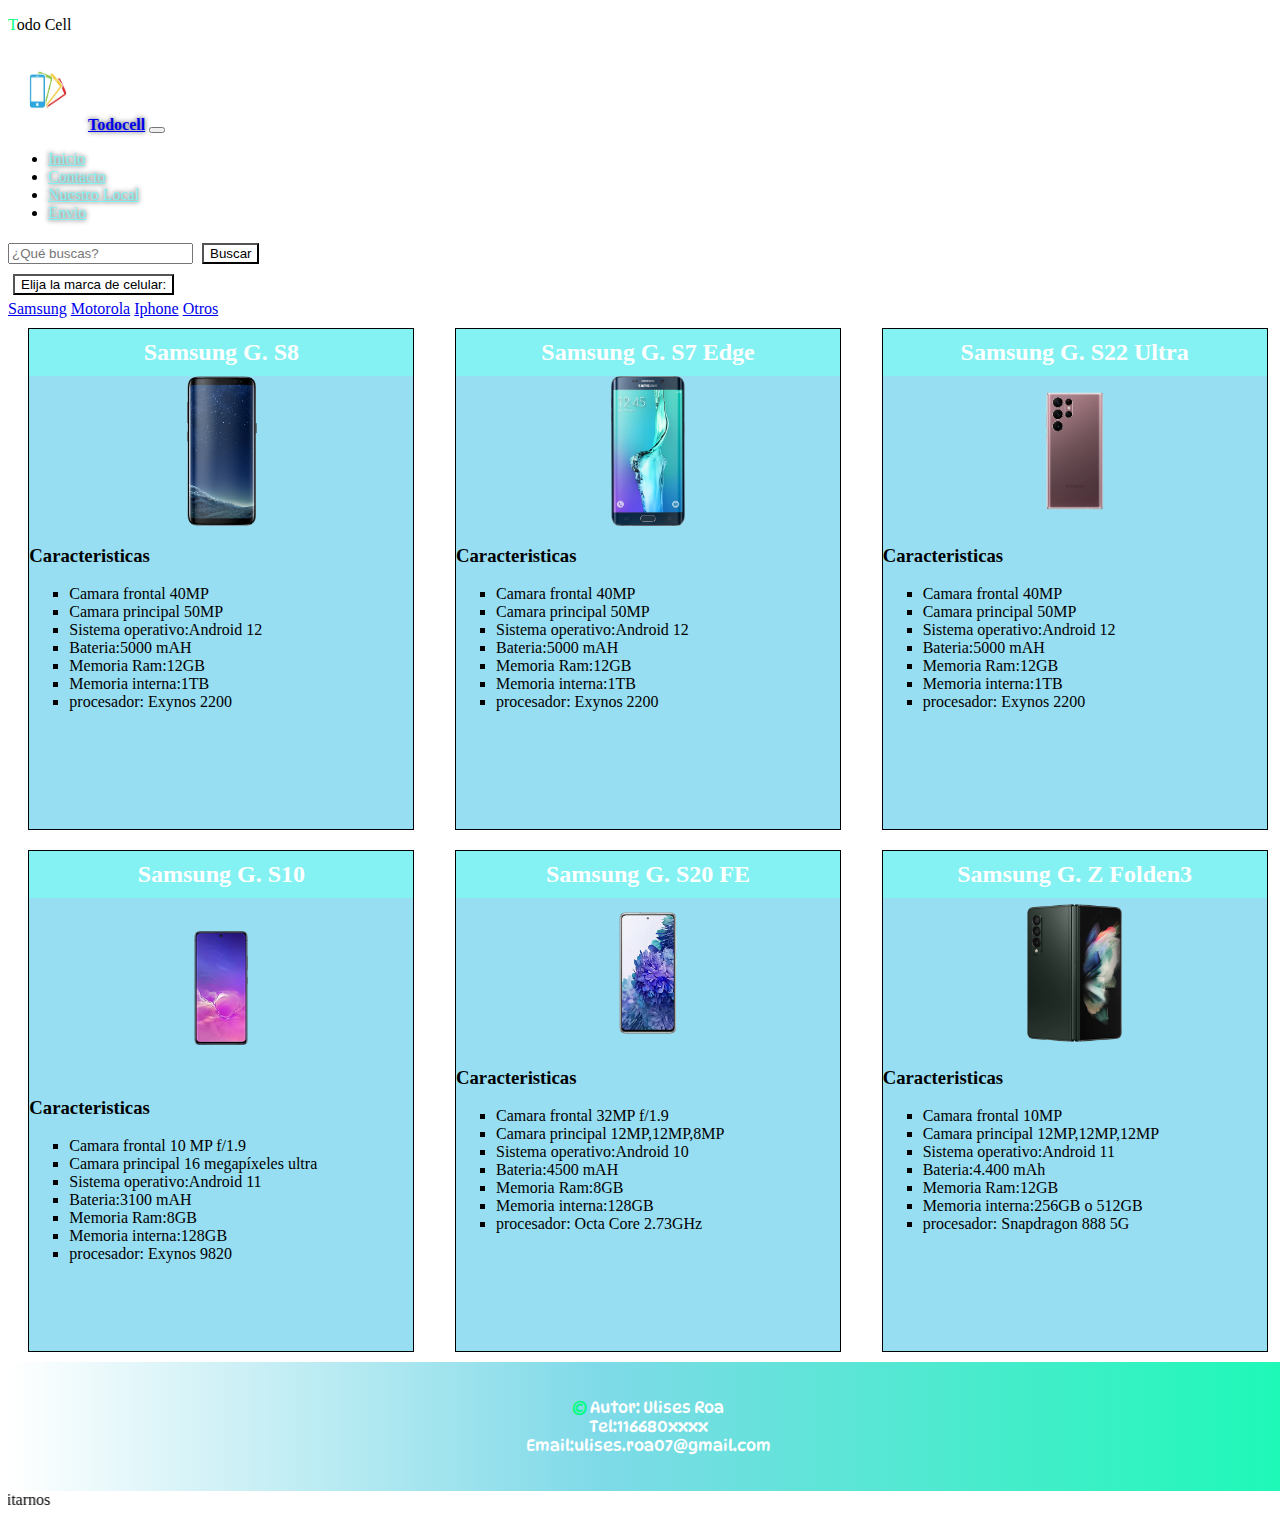
<file: samsung.html>
<!DOCTYPE html>
<html lang="es">
<head>
    <meta charset="UTF-8">
    <meta http-equiv="X-UA-Compatible" content="IE=edge">
    <meta name="viewport" content="width=device-width, initial-scale=1.0">

    <title>Samsung</title>
    <link rel="stylesheet" href="https://cdnjs.cloudflare.com/ajax/libs/font-awesome/6.1.2/css/all.min.css" integrity="sha512-1sCRPdkRXhBV2PBLUdRb4tMg1w2YPf37qatUFeS7zlBy7jJI8Lf4VHwWfZZfpXtYSLy85pkm9GaYVYMfw5BC1A==" crossorigin="anonymous" referrerpolicy="no-referrer" />
    <link rel="stylesheet" href="https://cdn.jsdelivr.net/npm/bootstrap@4.6.2/dist/css/bootstrap.min.css" integrity="sha384-xOolHFLEh07PJGoPkLv1IbcEPTNtaed2xpHsD9ESMhqIYd0nLMwNLD69Npy4HI+N" crossorigin="anonymous">

    <link rel="stylesheet" href="./estilos.css">
</head>
<body>
    <header class="container-fluid">
        <section class="encabezado"> 
        <p class="text-center display-4">Todo Cell</p>
    </section>
        <nav class="navbar navbar-expand-lg navbar-light bg-info">
            <a class="navbar-brand" href="#"><img src="./multimedia/logo.webp" alt="logo" class="img-fluid" width="80px" height="80px"></a>
            <button class="navbar-toggler" type="button" data-toggle="collapse" data-target="#navbarSupportedContent" aria-controls="navbarSupportedContent" aria-expanded="false" aria-label="Toggle navigation">
                <span class="navbar-toggler-icon"></span>
            </button>

            <div class="collapse navbar-collapse" id="navbarSupportedContent">
                <ul class="navbar-nav mr-auto">
                <li class="nav-item active">
                    <a class="nav-link" href="./index.html">inicio<span class="sr-only"></span></a>
                </li>
                <li class="nav-item">
                    <a class="nav-link" href="./contacto.html">Contacto</a>
                </li>
                <li class="nav-item">
                    <a class="nav-link" href="./local.html">Nuestro local</a>
                </li>
                <li class="nav-item">
                    <a class="nav-link" href="./envio.html">Envio</a>
                </li>
                </ul>
                <form class="form-inline my-2 my-lg-0">
                <input class="form-control mr-sm-2" type="search" placeholder="¿Qué buscas?" aria-label="Search">
                <button class="btn btn-outline-success my-2 my-sm-0" type="submit">Buscar</button>
                </form>
            </div>
            <div class="flex-contenedor">
                <div class="dropdown">
                  <button type="button" class="btn bg-light dropdown-toggle" data-toggle="dropdown">
                      Elija la marca de celular:
                  </button>
                  <div class="dropdown-menu">
                      <a class="dropdown-item" href="./samsung.html">Samsung</a>
                      <a class="dropdown-item" href="./motorola.html">Motorola</a>
                      <a class="dropdown-item" href="./iphone.html">Iphone</a>
                      <a class="dropdown-item" href="./lg.html">Otros</a>
                  </div>
              </div>
              </div>
            </nav>
</header>

    <main class="d-flex justify-content-center" >

        


        <!-- <h2 id="nombreMarca">Samsung</h2> -->
        <section class="flex-contenedor">
        <div class="cajaSamsung"> 
            <h2 class="nombreCel">Samsung G. S8 </h2>
    <img class="imagenEfecto centrar" src="multimedia/s8 (2).png" alt="celular" height="150" width="auto">
    <h3 class="caracteristicas text-center">Caracteristicas</h3>
        <ul type="square" class="text-center">
            <li>Camara frontal 40MP</li>
            <li>Camara principal 50MP</li>
            <li>Sistema operativo:Android 12</li>
            <li>Bateria:5000 mAH</li>
            <li>Memoria Ram:12GB</li>
            <li>Memoria interna:1TB</li>
            <li>procesador: Exynos 2200 </li>
        </ul>
        </div>

        <div class="cajaSamsung"> 
            <h2 class="nombreCel text-center">Samsung G. S7 Edge </h2>
    <img class="imagenEfecto centrar" src="multimedia/s7-edge.png" alt="celular" height="150" width="auto">
    <h3 class="caracteristicas text-center">Caracteristicas</h3>
        <ul type="square" class="text-center">
            <li>Camara frontal 40MP</li>
            <li>Camara principal 50MP</li>
            <li>Sistema operativo:Android 12</li>
            <li>Bateria:5000 mAH</li>
            <li>Memoria Ram:12GB</li>
            <li>Memoria interna:1TB</li>
            <li>procesador: Exynos 2200 </li>
        </ul>
        </div>
        <div class="cajaSamsung"> 
            <h2 class="nombreCel text-center">Samsung G. s22 ultra </h2>
    <img class="imagenEfecto centrar" src="multimedia/samsung.webp" alt="celular" height="150" width="auto">
    <h3 class="caracteristicas text-center">Caracteristicas</h3>
        <ul type="square" class="text-center">
            <li>Camara frontal 40MP</li>
            <li>Camara principal 50MP</li>
            <li>Sistema operativo:Android 12</li>
            <li>Bateria:5000 mAH</li>
            <li>Memoria Ram:12GB</li>
            <li>Memoria interna:1TB</li>
            <li>procesador: Exynos 2200 </li>
        </ul>
        </div>
        <div class="cajaSamsung">
            <h2 class="nombreCel text-center">Samsung G. S10</h2>
    <img class="imagenEfecto centrar" src="multimedia/samsung-s10.webp" alt="" height="180" width="auto">
        <h3 class="caracteristicas text-center">Caracteristicas</h3>
        <ul type="square" class="text-center">
            <li>Camara frontal 10 MP f/1.9 </li>
            <li>Camara principal 16 megapíxeles ultra </li>
            <li>Sistema operativo:Android 11</li>
            <li>Bateria:3100 mAH</li>
            <li>Memoria Ram:8GB</li>
            <li>Memoria interna:128GB</li>
            <li>procesador: Exynos 9820 </li>
        </ul>
        </div>
    
        <div class="cajaSamsung">
            <h2 class="nombreCel text-center">Samsung G. S20 FE</h2>
    <img class="imagenEfecto centrar" src="multimedia/latin-galaxy-s20-fe.webp" alt="" height="150" width="auto">
        <h3 class="caracteristicas text-center">Caracteristicas</h3>
        <ul type="square" class="text-center">
            <li>Camara frontal 32MP f/1.9 </li>
            <li>Camara principal 12MP,12MP,8MP </li>
            <li>Sistema operativo:Android 10</li>
            <li>Bateria:4500 mAH</li>
            <li>Memoria Ram:8GB</li>
            <li>Memoria interna:128GB</li>
            <li>procesador: Octa Core 2.73GHz </li>
        </ul>
        </div>

        <div class="cajaSamsung"> 
            <h2 class="nombreCel text-center">Samsung G. Z Folden3 </h2>
    <img class="imagenEfecto centrar" src="multimedia/samsung-zfolden3.webp" alt="celular" height="150" width="auto">
    <h3 class="caracteristicas text-center">Caracteristicas</h3>
        <ul type="square" class="text-center">
            <li>Camara frontal 10MP</li>
            <li>Camara principal 12MP,12MP,12MP </li>
            <li>Sistema operativo:Android 11</li>
            <li>Bateria:4.400 mAh</li>
            <li>Memoria Ram:12GB</li>
            <li>Memoria interna:256GB o 512GB</li>
            <li>procesador: Snapdragon 888 5G</li>
        </ul>
        </div>
    </section>
    
    </main>

    <div class="container-fluid bg-light text-center">
        <footer>
            <p class="small">&copy; Autor: Ulises Roa <br>
                Tel:116680xxxx <br>
                Email:ulises.roa07@gmail.com
            </p>
            <div class="redes">
                <a href="http://www.facebook.com"> <i a href="http://www.facebook.com" class="fa-brands fa-facebook"></i></a>
                <a href="http://www.instagram.com" target="_blank" rel="noopener noreferrer"> <i class="fa-brands fa-instagram"></i> </a> 
                <a href="http://www.whatsapp.com" target="_blank" rel="noopener noreferrer"> <i class="fa-brands fa-whatsapp"></i> </a> 
            </div>
            
        </footer>
        </div>
</section>
    <marquee behavior="slide" direction="right">Gracias por visitarnos</marquee>

    <script src="https://unpkg.com/aos@2.3.1/dist/aos.js"></script>
    <script>
        AOS.init();
    </script>

    <script src="https://cdn.jsdelivr.net/npm/jquery@3.5.1/dist/jquery.slim.min.js" integrity="sha384-DfXdz2htPH0lsSSs5nCTpuj/zy4C+OGpamoFVy38MVBnE+IbbVYUew+OrCXaRkfj" crossorigin="anonymous"></script>
    <script src="https://cdn.jsdelivr.net/npm/popper.js@1.16.1/dist/umd/popper.min.js" integrity="sha384-9/reFTGAW83EW2RDu2S0VKaIzap3H66lZH81PoYlFhbGU+6BZp6G7niu735Sk7lN" crossorigin="anonymous"></script>
    <script src="https://cdn.jsdelivr.net/npm/bootstrap@4.6.2/dist/js/bootstrap.min.js" integrity="sha384-+sLIOodYLS7CIrQpBjl+C7nPvqq+FbNUBDunl/OZv93DB7Ln/533i8e/mZXLi/P+" crossorigin="anonymous"></script>
    </body>
</html>
</file>
<file: estilos.css>
@import url("https://fonts.googleapis.com/css2?family=DynaPuff:wght@500&display=swap");
.flexbox-caja, .d-flex .flex-contenedor {
  display: flex;
  justify-content: space-around;
  flex-wrap: wrap;
  border-radius: 20px;
}

body {
  width: 100%;
  height: 100vh;
}
body header .navbar-brand {
  text-shadow: 0 0 5px #333;
  font-weight: bold;
}
body header .navbar-brand::after {
  content: "Todocell";
}
body header .nav-link {
  color: rgb(132, 242, 242) !important;
  text-transform: capitalize;
  text-shadow: 0 0 5px #333;
}
body header .jumbotron {
  background-image: url(img/logo.jpg);
  background-size: cover;
  background-position: top;
  color: rgb(132, 242, 242);
  border-radius: 0;
  margin: 0;
  text-shadow: 0 0 5px #fff;
}
body header .btn-primary {
  background-color: rgb(29, 249, 183);
}
body header .btn-primary:hover {
  background-color: rgb(42, 125, 125);
}
body header .btn {
  margin: 5px 5px 5px 5px;
  color: black;
  background-color: white;
}
body header .flex-contenedor {
  display: flex;
  flex-wrap: wrap;
}
body main h2 {
  background-color: rgb(132, 242, 242);
  text-align: center;
  text-transform: capitalize;
  color: #fff;
  padding: 10px;
  margin: 0;
}
body main .al {
  background-image: url(multimedia/android-vs-ios-bg.png);
  background-size: cover;
  background-position: center;
  height: 400px;
}
body main .ar h3 {
  text-align: center;
  color: #2a7d7d;
}
body main .ar .ar p::-moz-selection {
  color: rgb(132, 242, 242);
  background-color: #70e7bf;
}
body main .ar .ar p::selection {
  color: rgb(132, 242, 242);
  background-color: #70e7bf;
}
body main .productos {
  height: auto;
  background-color: rgb(110, 137, 235);
}
body main .btn {
  margin-top: 5px;
  background-color: rgb(2, 2, 74);
}
body main .centrar {
  margin: auto;
  display: block;
}
body main .cartas {
  display: flex;
}
body main .cajaIphone {
  min-width: 300px;
}
body main .cajaIphone img:hover {
  transform: scale(1.5);
}
body main .cajaMotorola {
  min-width: 300px;
}
body main .cajaMotorola img:hover {
  transform: scale(1.5);
}
body main .cajaSamsung {
  min-width: 300px;
}
body main .cajaSamsung img:hover {
  transform: scale(1.5);
}
body main .cajaLg {
  min-width: 300px;
}
body main .cajaLg img:hover {
  transform: scale(1.5);
}
body main .imagenEfecto {
  cursor: pointer;
}
body footer {
  background-color: #ffffff;
  background-image: linear-gradient(90deg, #ffffff 0%, #7fdae8 46%, #1df9b7 100%);
  text-align: center;
  color: #fff;
  font-family: "DynaPuff", cursive;
  padding: 20px;
}
body .redes {
  font-size: 30px;
  letter-spacing: 10px;
}
body .redes .fa-brands {
  color: blue;
}

p::first-letter {
  color: springgreen;
}

.d-flex .flex-contenedor .cajaSamsung {
  background-color: rgb(151, 222, 242);
  border: 1.5px solid black;
  height: 500px;
  width: 30%;
  margin-top: 10px;
  margin-bottom: 10px;
}
.d-flex .flex-contenedor .cajaIphone {
  background-color: rgb(151, 222, 242);
  border: 1.5px solid black;
  height: 500px;
  width: 30%;
  margin-top: 10px;
  margin-bottom: 10px;
}
.d-flex .flex-contenedor .cajaMotorola {
  background-color: rgb(151, 222, 242);
  border: 1.5px solid black;
  height: 500px;
  width: 30%;
  margin-top: 10px;
  margin-bottom: 10px;
}
.d-flex .flex-contenedor .cajaLg {
  background-color: rgb(151, 222, 242);
  border: 1.5px solid black;
  height: 500px;
  width: 30%;
  margin-top: 10px;
  margin-bottom: 10px;
}/*# sourceMappingURL=estilos.css.map */
</file>
